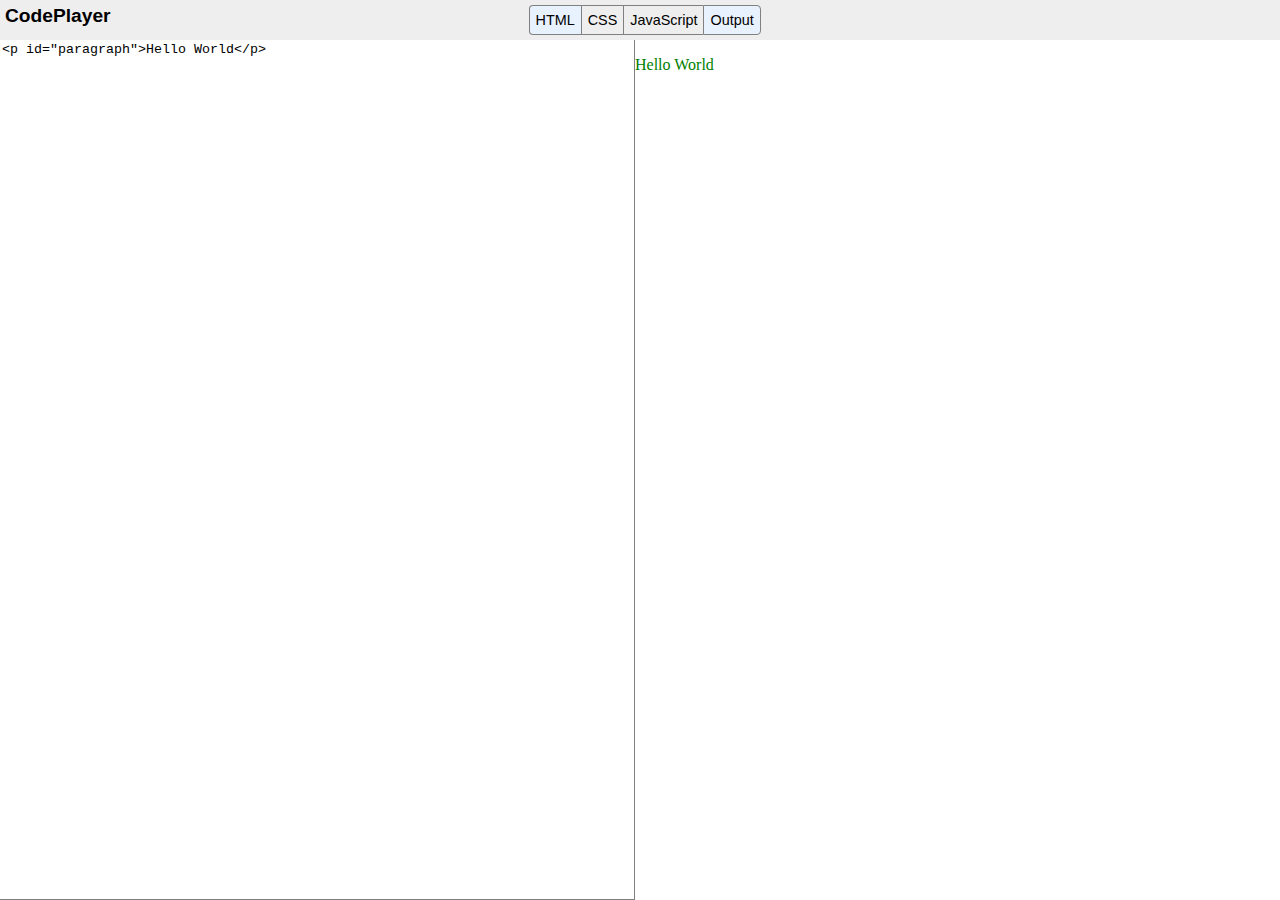
<file: index-1.html>
<!DOCTYPE html>
<html lang="">

<head>
	<meta charset="utf-8">
	<title>Code Player</title>
	<meta name="author" content="Your Name">
	<meta name="description" content="Example description">
	<meta name="viewport" content="width=device-width, initial-scale=1.0">
	<link rel="stylesheet" href="">
	<link rel="icon" type="image/x-icon" href=""/>
    <script type="text/javascript" src="jquery-3.5.0.min.js"></script>
    <style type="text/css">
        body {
            font-family: sans-serif;
            padding: 0;
            margin: 0;
        }
        
        #header {
            width: 100%;
            background-color: #eeeeee;
            padding: 5px;
            height: 30px;
        }
        #logo {
            float: left;
            font-weight: bold;
            font-size: 120%;
        }
        #buttonContainer {
            width: 233px;
            margin: 0 auto;
        }
        .toggleButton {
            float: left;
            border: 1px solid grey;
            padding: 6px;
            border-right: none;
            font-size: 90%;
        }
        #html {
            border-top-left-radius: 4px;
            border-bottom-left-radius: 4px;
            
        }
        #output {
            border-top-right-radius: 4px;
            border-bottom-right-radius: 4px;
            border-right: 1px solid grey;
        }
        .active {
            background-color: #e8f2ff;
        }
        .highlightedButton {
            background-color: grey;
        }
        textarea {
            resize: none;
            border-top: none;
            border-color: grey;
        }
        .panel {
            float: left;
            width: 50%;
            border-left: none;
            resize: none;
        }
        iframe {
            border: none;
            resize: none;
            
        }
        .hidden {
            display: none;
        }
    </style>
</head>

<body>
	<div id="header">
        <div id="logo">
            CodePlayer
        </div>
        <div id="buttonContainer">
            <div class="toggleButton active" id="html">HTML</div>
            <div class="toggleButton" id="css">CSS</div>
            <div class="toggleButton" id="javascript">JavaScript</div>
            <div class="toggleButton active" id="output">Output</div>
        
        
        </div>
    </div>
    <div id="bodyContainer">
        <textarea id="htmlPanel" class="panel"><p id="paragraph">Hello World</p></textarea>
        <textarea id="cssPanel" class="panel hidden">p { color: green; }</textarea>
        <textarea id="javascriptPanel" class="panel hidden">document.getElementById("paragraph").innerHTML = "Hello Rob!";</textarea>
        <iframe id="outputPanel" class="panel"></iframe>
    </div>
    
    
	<script type="text/javascript" >
        function updateOutput() {
            $("iframe").contents().find("html").html("<html><head><style type='text/css'>" + $("#cssPanel").val() + "</style></head><body>" + $("#htmlPanel").val() + "</body></html>");
            
            document.getElementById("outputPanel").contentWindow.eval($("#javascriptPanel").val());
        }
        $(".toggleButton").hover(function() {
            $(this).addClass("highlightedButton");
        }, function() {
            $(this).removeClass("highlightedButton")
        });
        $(".toggleButton").click(function(){
           $(this).toggleClass("active");
            $(this).removeClass("highlightedButton");
            var panelId = $(this).attr("id")+"Panel";
            $("#"+panelId).toggleClass("hidden");
            var numberOfActivePanels = 4 - $('.hidden').length;
            $(".panel").width(($(window).width()/numberOfActivePanels) - 10);
        });
        
        $(".panel").height($(window).height()-  $("#header").height()-15);
        $(".panel").width(($(window).width()/2)-10);
        $("iframe").contents().find("html").html("<html><head><style type='text/css'>" + $("#cssPanel").val() + "</style></head><body>" + $("#htmlPanel").val() + "</body></html>");
        $("textarea").on('change keyup paste', function() {
            updateOutput();
        });
    </script>
</body>

</html>
</file>
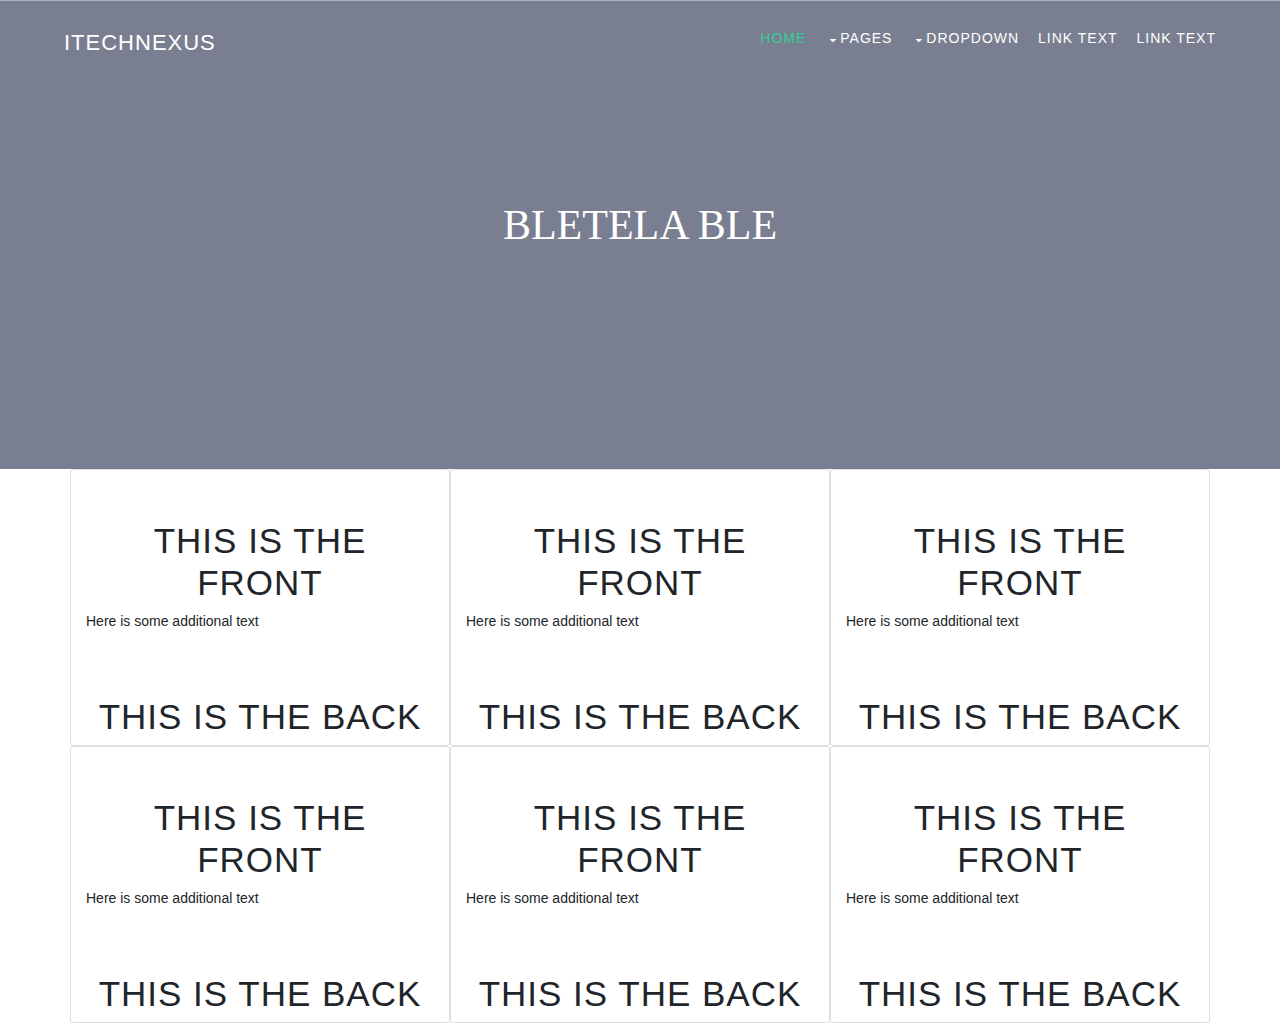
<file: info.html>
<!DOCTYPE html>
<!--
Template Name: Hoppler
Author: <a href="https://www.os-templates.com/">OS Templates</a>
Author URI: https://www.os-templates.com/
Licence: Free to use under our free template licence terms
Licence URI: https://www.os-templates.com/template-terms
-->
<html lang="">
<!-- To declare your language - read more here: https://www.w3.org/International/questions/qa-html-language-declarations -->
<head>
<title>ITECHNEXUS</title>
<meta charset="utf-8">
<meta name="viewport" content="width=device-width, initial-scale=1.0, maximum-scale=1.0, user-scalable=no">
<link href="layout/styles/layout.css" rel="stylesheet" type="text/css" media="all">
<link href="layout/styles/btn.css" rel="stylesheet" type="text/css" media="all">
<link rel="stylesheet" href="https://maxcdn.bootstrapcdn.com/bootstrap/4.0.0/css/bootstrap.min.css" integrity="sha384-Gn5384xqQ1aoWXA+058RXPxPg6fy4IWvTNh0E263XmFcJlSAwiGgFAW/dAiS6JXm" crossorigin="anonymous">
</head>
<body id="top">
<!-- ################################################################################################ -->
<!-- ################################################################################################ -->
<!-- ################################################################################################ -->
<!-- Top Background Image Wrapper -->
<div class="bgded overlay" style="background-image:url('https://images.summitmedia-digital.com/esquiremagph/images/2019/01/11/WORK-FROM-HOME_COVER_JAN2019.jpg');"> 
  <!-- ################################################################################################ -->
  <div class="wrapper row1">
    <header id="header" class="hoc cle-ar"> 
      <!-- ################################################################################################ -->
      <div id="logo" class="fl_left">
        <h1 class="text-left"><a href="index.html">ITECHNEXUS</a></h1>
      </div>
      <nav id="mainav" class="fl_right">
        <ul class="clear">
          <li class="active"><a href="index.html">Home</a></li>
          <li><a class="drop" href="#">Pages</a>
            <ul>
              <li><a href="pages/gallery.html">Gallery</a></li>
              <li><a href="pages/full-width.html">Full Width</a></li>
              <li><a href="pages/sidebar-left.html">Sidebar Left</a></li>
              <li><a href="pages/sidebar-right.html">Sidebar Right</a></li>
              <li><a href="pages/basic-grid.html">Basic Grid</a></li>
            </ul>
          </li>
          <li><a class="drop" href="#">Dropdown</a>
            <ul>
              <li><a href="#">Level 2</a></li>
              <li><a class="drop" href="#">Level 2 + Drop</a>
                <ul>
                  <li><a href="#">Level 3</a></li>
                  <li><a href="#">Level 3</a></li>
                  <li><a href="#">Level 3</a></li>
                </ul>
              </li>
              <li><a href="#">Level 2</a></li>
            </ul>
          </li>
          <li><a href="#">Link Text</a></li>
          <li><a href="#">Link Text</a></li>
        </ul>
      </nav>
      <!-- ################################################################################################ -->
    </header>
  </div>
   <div id="pageintro" class="h oc cle ar">
    <!--<article> 
       ################################################################################################ 
     <h3 class="heading">Making Deams Reality</h3>
      <p>Hand us what you imagine and we'll return you that in real. Hand us what you imagine and we'll return you that in real.</p>
      <p class="font-x1 uppercase bold">Make a digital nexus with us.</p>
      <footer>-->
        
                                <h3 class="heading text-center">Bletela ble</h3>
                            
      <!--</footer>
       ################################################################################################ 
    </article>-->
  </div>
  <!-- ################################################################################################ -->
</div>

<div class="container">
<div class="row">
  <div class="card col-md-4" id="cardi" onclick="flip(event)">
    <div class="front">
      <h1>This is the front</h1>
      <p> Here is some additional text</p>
    </div>
    <div class="back">
      <h1>This is the back</h1>
    </div>
  </div>
  <div class="card col-md-4" onclick="flip(event)">
    <div class="front">
      <h1>This is the front</h1>
      <p> Here is some additional text</p>
    </div>
    <div class="back">
      <h1>This is the back</h1>
    </div>
  </div>
  <div class="card col-md-4" onclick="flip(event)">
    <div class="front">
      <h1>This is the front</h1>
      <p> Here is some additional text</p>
    </div>
    <div class="back">
      <h1>This is the back</h1>
    </div>
  </div>
  </div>
  <div class="row">
  <div class="card col-md-4" onclick="flip(event)">
    <div class="front">
      <h1>This is the front</h1>
      <p> Here is some additional text</p>
    </div>
    <div class="back">
      <h1>This is the back</h1>
    </div>
  </div>
  <div class="card col-md-4" onclick="flip(event)">
    <div class="front">
      <h1>This is the front</h1>
      <p> Here is some additional text</p>
    </div>
    <div class="back">
      <h1>This is the back</h1>
    </div>
  </div>
  <div class="card col-md-4" onclick="flip(event)">
    <div class="front">
      <h1>This is the front</h1>
      <p> Here is some additional text</p>
    </div>
    <div class="back">
      <h1>This is the back</h1>
    </div>
  </div>
  </div>
</div>

<script>
function flip(event){
	var element = event.currentTarget;
	if (element.className === "card col-md-4") {
    if(element.style.transform == "rotateY(180deg)") {
      element.style.transform = "rotateY(0deg)";
    }
    else {
      element.style.transform = "rotateY(180deg)";
    }
  }
};
</script>
</file>
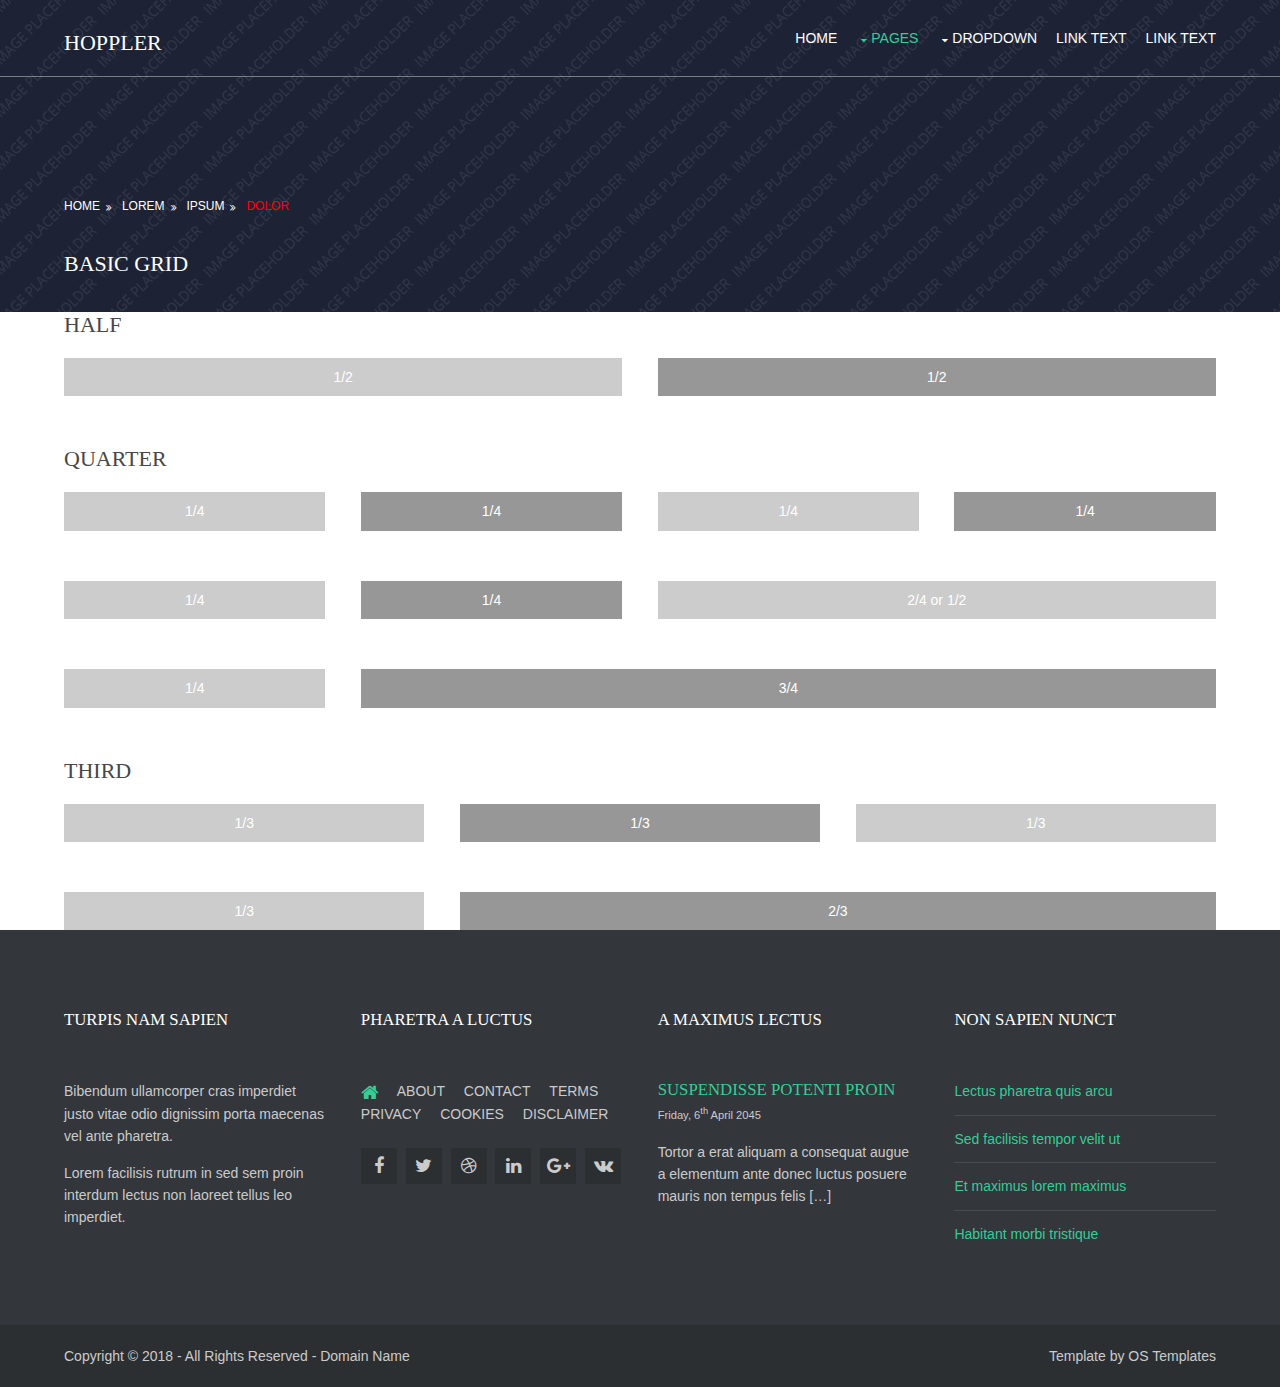
<file: pages/basic-grid.html>
<!DOCTYPE html>
<!--
Template Name: Hoppler
Author: <a href="https://www.os-templates.com/">OS Templates</a>
Author URI: https://www.os-templates.com/
Licence: Free to use under our free template licence terms
Licence URI: https://www.os-templates.com/template-terms
-->
<html lang="">
<!-- To declare your language - read more here: https://www.w3.org/International/questions/qa-html-language-declarations -->
<head>
<title>Hoppler | Pages | Basic Grid</title>
<meta charset="utf-8">
<meta name="viewport" content="width=device-width, initial-scale=1.0, maximum-scale=1.0, user-scalable=no">
<link href="../layout/styles/layout.css" rel="stylesheet" type="text/css" media="all">
<style type="text/css">
/* DEMO ONLY */
.container .demo{text-align:center;}
.container .demo div{padding:8px 0;}
.container .demo div:nth-child(odd){color:#FFFFFF; background:#CCCCCC;}
.container .demo div:nth-child(even){color:#FFFFFF; background:#979797;}
@media screen and (max-width:900px){.container .demo div{margin-bottom:0;}}
/* DEMO ONLY */
</style>
</head>
<body id="top">
<!-- ################################################################################################ -->
<!-- ################################################################################################ -->
<!-- ################################################################################################ -->
<!-- Top Background Image Wrapper -->
<div class="bgded overlay" style="background-image:url('../images/demo/backgrounds/01.png');"> 
  <!-- ################################################################################################ -->
  <div class="wrapper row1">
    <header id="header" class="hoc clear"> 
      <!-- ################################################################################################ -->
      <div id="logo" class="fl_left">
        <h1><a href="../index.html">Hoppler</a></h1>
      </div>
      <nav id="mainav" class="fl_right">
        <ul class="clear">
          <li><a href="../index.html">Home</a></li>
          <li class="active"><a class="drop" href="#">Pages</a>
            <ul>
              <li><a href="gallery.html">Gallery</a></li>
              <li><a href="full-width.html">Full Width</a></li>
              <li><a href="sidebar-left.html">Sidebar Left</a></li>
              <li><a href="sidebar-right.html">Sidebar Right</a></li>
              <li class="active"><a href="basic-grid.html">Basic Grid</a></li>
            </ul>
          </li>
          <li><a class="drop" href="#">Dropdown</a>
            <ul>
              <li><a href="#">Level 2</a></li>
              <li><a class="drop" href="#">Level 2 + Drop</a>
                <ul>
                  <li><a href="#">Level 3</a></li>
                  <li><a href="#">Level 3</a></li>
                  <li><a href="#">Level 3</a></li>
                </ul>
              </li>
              <li><a href="#">Level 2</a></li>
            </ul>
          </li>
          <li><a href="#">Link Text</a></li>
          <li><a href="#">Link Text</a></li>
        </ul>
      </nav>
      <!-- ################################################################################################ -->
    </header>
  </div>
  <!-- ################################################################################################ -->
  <!-- ################################################################################################ -->
  <!-- ################################################################################################ -->
  <section id="breadcrumb" class="hoc clear"> 
    <!-- ################################################################################################ -->
    <ul>
      <li><a href="#">Home</a></li>
      <li><a href="#">Lorem</a></li>
      <li><a href="#">Ipsum</a></li>
      <li><a href="#">Dolor</a></li>
    </ul>
    <!-- ################################################################################################ -->
    <h6 class="heading">Basic Grid</h6>
    <!-- ################################################################################################ -->
  </section>
  <!-- ################################################################################################ -->
</div>
<!-- End Top Background Image Wrapper -->
<!-- ################################################################################################ -->
<!-- ################################################################################################ -->
<!-- ################################################################################################ -->
<div class="wrapper row3">
  <main class="hoc container clear"> 
    <!-- main body -->
    <!-- ################################################################################################ -->
    <div class="content"> 
      <!-- ################################################################################################ -->
      <h2>Half</h2>
      <!-- ################################################################################################ -->
      <div class="group btmspace-50 demo">
        <div class="one_half first">1/2</div>
        <div class="one_half">1/2</div>
      </div>
      <!-- ################################################################################################ -->
      <h2>Quarter</h2>
      <!-- ################################################################################################ -->
      <div class="group btmspace-50 demo">
        <div class="one_quarter first">1/4</div>
        <div class="one_quarter">1/4</div>
        <div class="one_quarter">1/4</div>
        <div class="one_quarter">1/4</div>
      </div>
      <div class="group btmspace-50 demo">
        <div class="one_quarter first">1/4</div>
        <div class="one_quarter">1/4</div>
        <div class="two_quarter">2/4 or 1/2</div>
      </div>
      <div class="group btmspace-50 demo">
        <div class="one_quarter first">1/4</div>
        <div class="three_quarter">3/4</div>
      </div>
      <!-- ################################################################################################ -->
      <h2>Third</h2>
      <!-- ################################################################################################ -->
      <div class="group btmspace-50 demo">
        <div class="one_third first">1/3</div>
        <div class="one_third">1/3</div>
        <div class="one_third">1/3</div>
      </div>
      <div class="group demo">
        <div class="one_third first">1/3</div>
        <div class="two_third">2/3</div>
      </div>
      <!-- ################################################################################################ -->
    </div>
    <!-- ################################################################################################ -->
    <!-- / main body -->
    <div class="clear"></div>
  </main>
</div>
<!-- ################################################################################################ -->
<!-- ################################################################################################ -->
<!-- ################################################################################################ -->
<div class="wrapper row4">
  <footer id="footer" class="hoc clear"> 
    <!-- ################################################################################################ -->
    <div class="one_quarter first">
      <h6 class="heading">Turpis nam sapien</h6>
      <p>Bibendum ullamcorper cras imperdiet justo vitae odio dignissim porta maecenas vel ante pharetra.</p>
      <p>Lorem facilisis rutrum in sed sem proin interdum lectus non laoreet tellus leo imperdiet.</p>
    </div>
    <div class="one_quarter">
      <h6 class="heading">Pharetra a luctus</h6>
      <nav>
        <ul class="nospace">
          <li><a href="../index.html"><i class="fa fa-lg fa-home"></i></a></li>
          <li><a href="#">About</a></li>
          <li><a href="#">Contact</a></li>
          <li><a href="#">Terms</a></li>
          <li><a href="#">Privacy</a></li>
          <li><a href="#">Cookies</a></li>
          <li><a href="#">Disclaimer</a></li>
        </ul>
      </nav>
      <ul class="faico clear">
        <li><a class="faicon-facebook" href="#"><i class="fa fa-facebook"></i></a></li>
        <li><a class="faicon-twitter" href="#"><i class="fa fa-twitter"></i></a></li>
        <li><a class="faicon-dribble" href="#"><i class="fa fa-dribbble"></i></a></li>
        <li><a class="faicon-linkedin" href="#"><i class="fa fa-linkedin"></i></a></li>
        <li><a class="faicon-google-plus" href="#"><i class="fa fa-google-plus"></i></a></li>
        <li><a class="faicon-vk" href="#"><i class="fa fa-vk"></i></a></li>
      </ul>
    </div>
    <div class="one_quarter">
      <h6 class="heading">A maximus lectus</h6>
      <article>
        <h2 class="nospace font-x1"><a href="#">Suspendisse potenti proin</a></h2>
        <time class="font-xs" datetime="2045-04-06">Friday, 6<sup>th</sup> April 2045</time>
        <p>Tortor a erat aliquam a consequat augue a elementum ante donec luctus posuere mauris non tempus felis [&hellip;]</p>
      </article>
    </div>
    <div class="one_quarter">
      <h6 class="heading">Non sapien nunct</h6>
      <ul class="nospace linklist">
        <li><a href="#">Lectus pharetra quis arcu</a></li>
        <li><a href="#">Sed facilisis tempor velit ut</a></li>
        <li><a href="#">Et maximus lorem maximus</a></li>
        <li><a href="#">Habitant morbi tristique</a></li>
      </ul>
    </div>
    <!-- ################################################################################################ -->
  </footer>
</div>
<!-- ################################################################################################ -->
<!-- ################################################################################################ -->
<!-- ################################################################################################ -->
<div class="wrapper row5">
  <div id="copyright" class="hoc clear"> 
    <!-- ################################################################################################ -->
    <p class="fl_left">Copyright &copy; 2018 - All Rights Reserved - <a href="#">Domain Name</a></p>
    <p class="fl_right">Template by <a target="_blank" href="https://www.os-templates.com/" title="Free Website Templates">OS Templates</a></p>
    <!-- ################################################################################################ -->
  </div>
</div>
<!-- ################################################################################################ -->
<!-- ################################################################################################ -->
<!-- ################################################################################################ -->
<a id="backtotop" href="#top"><i class="fa fa-chevron-up"></i></a>
<!-- JAVASCRIPTS -->
<script src="../layout/scripts/jquery.min.js"></script>
<script src="../layout/scripts/jquery.backtotop.js"></script>
<script src="../layout/scripts/jquery.mobilemenu.js"></script>
</body>
</html>
</file>
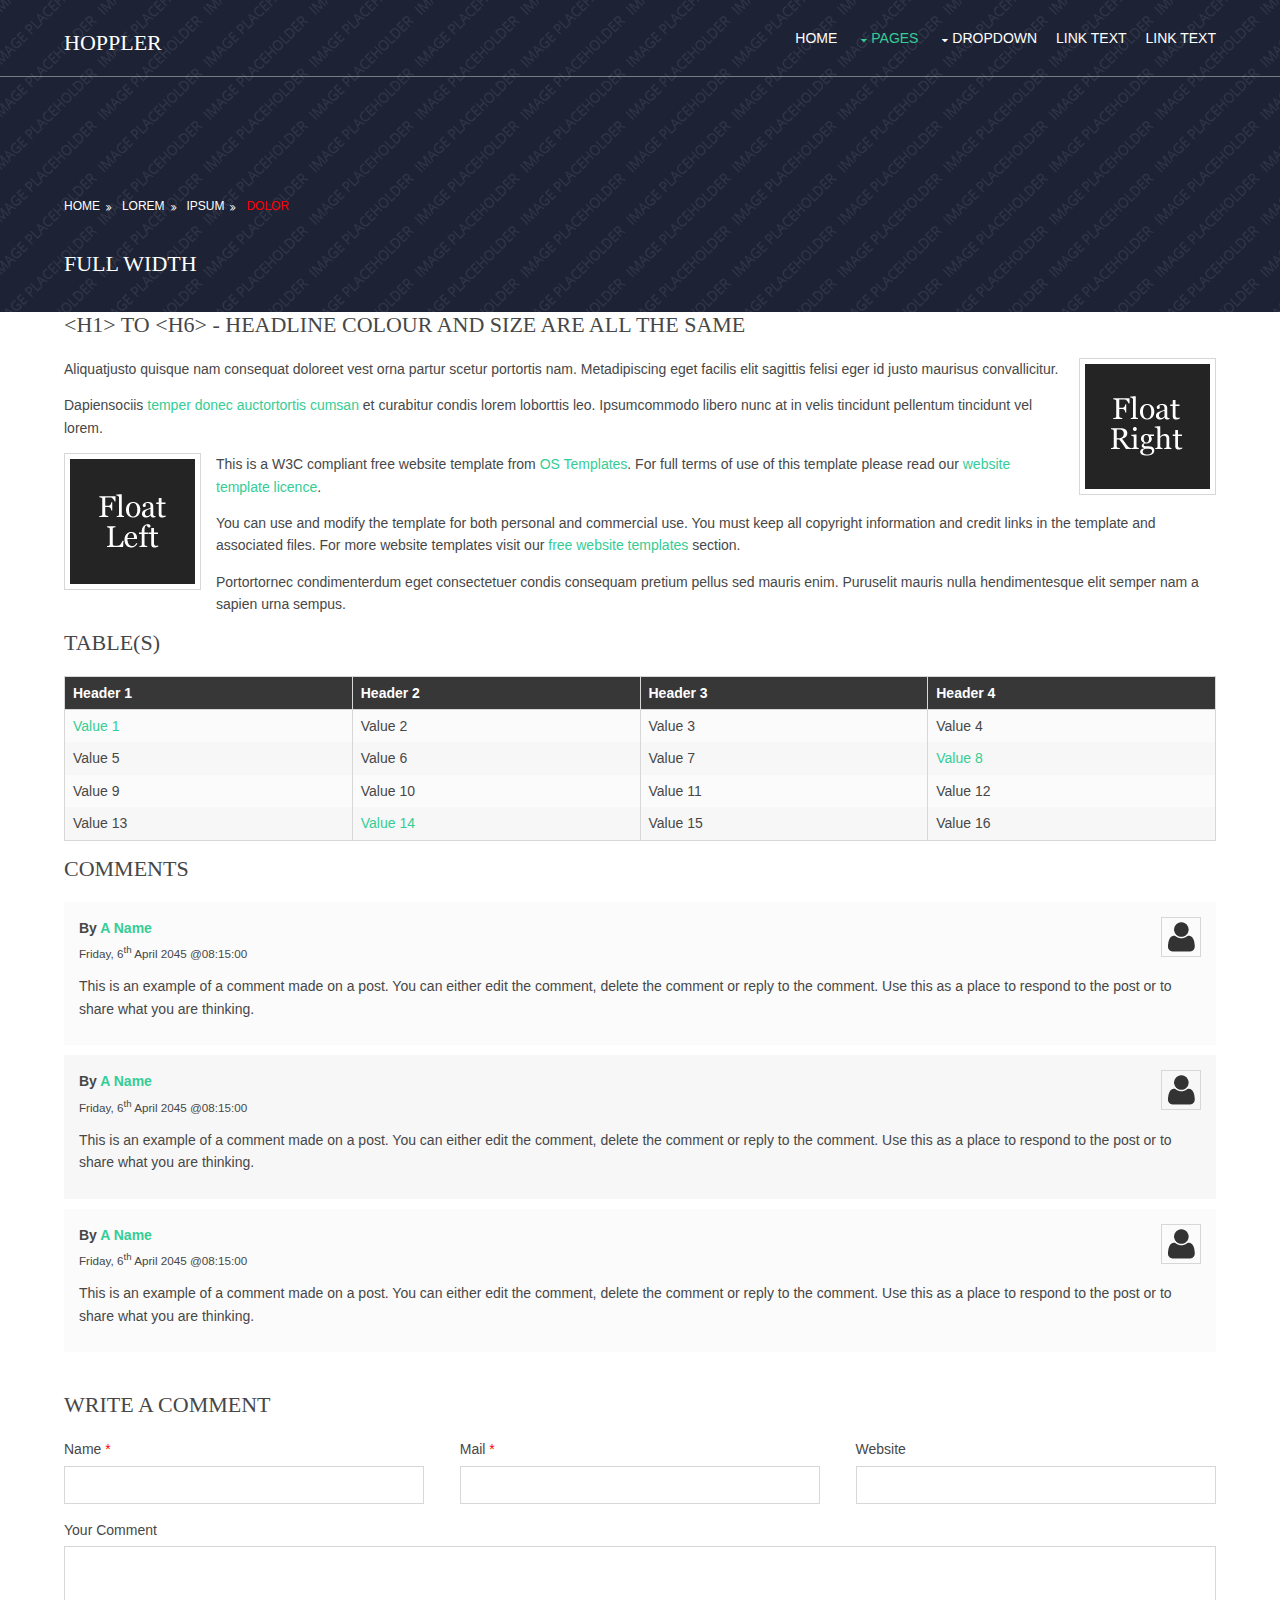
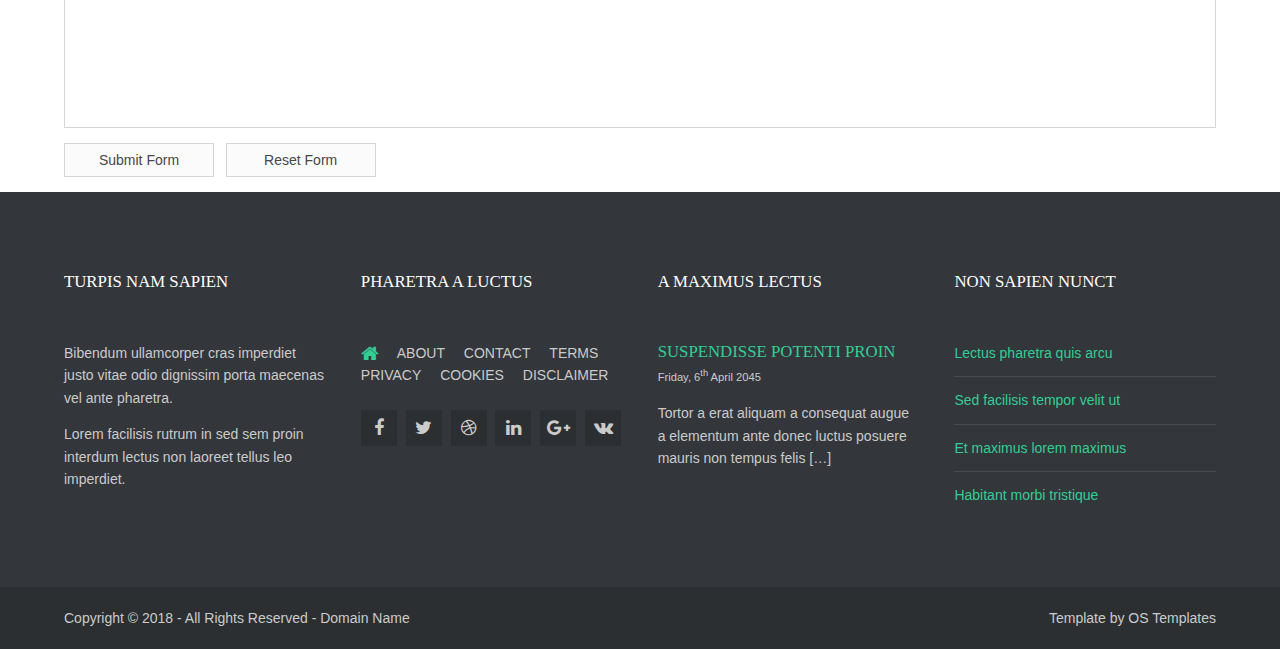
<file: pages/full-width.html>
<!DOCTYPE html>
<!--
Template Name: Hoppler
Author: <a href="https://www.os-templates.com/">OS Templates</a>
Author URI: https://www.os-templates.com/
Licence: Free to use under our free template licence terms
Licence URI: https://www.os-templates.com/template-terms
-->
<html lang="">
<!-- To declare your language - read more here: https://www.w3.org/International/questions/qa-html-language-declarations -->
<head>
<title>Hoppler | Pages | Full Width</title>
<meta charset="utf-8">
<meta name="viewport" content="width=device-width, initial-scale=1.0, maximum-scale=1.0, user-scalable=no">
<link href="../layout/styles/layout.css" rel="stylesheet" type="text/css" media="all">
</head>
<body id="top">
<!-- ################################################################################################ -->
<!-- ################################################################################################ -->
<!-- ################################################################################################ -->
<!-- Top Background Image Wrapper -->
<div class="bgded overlay" style="background-image:url('../images/demo/backgrounds/01.png');"> 
  <!-- ################################################################################################ -->
  <div class="wrapper row1">
    <header id="header" class="hoc clear"> 
      <!-- ################################################################################################ -->
      <div id="logo" class="fl_left">
        <h1><a href="../index.html">Hoppler</a></h1>
      </div>
      <nav id="mainav" class="fl_right">
        <ul class="clear">
          <li><a href="../index.html">Home</a></li>
          <li class="active"><a class="drop" href="#">Pages</a>
            <ul>
              <li><a href="gallery.html">Gallery</a></li>
              <li class="active"><a href="full-width.html">Full Width</a></li>
              <li><a href="sidebar-left.html">Sidebar Left</a></li>
              <li><a href="sidebar-right.html">Sidebar Right</a></li>
              <li><a href="basic-grid.html">Basic Grid</a></li>
            </ul>
          </li>
          <li><a class="drop" href="#">Dropdown</a>
            <ul>
              <li><a href="#">Level 2</a></li>
              <li><a class="drop" href="#">Level 2 + Drop</a>
                <ul>
                  <li><a href="#">Level 3</a></li>
                  <li><a href="#">Level 3</a></li>
                  <li><a href="#">Level 3</a></li>
                </ul>
              </li>
              <li><a href="#">Level 2</a></li>
            </ul>
          </li>
          <li><a href="#">Link Text</a></li>
          <li><a href="#">Link Text</a></li>
        </ul>
      </nav>
      <!-- ################################################################################################ -->
    </header>
  </div>
  <!-- ################################################################################################ -->
  <!-- ################################################################################################ -->
  <!-- ################################################################################################ -->
  <section id="breadcrumb" class="hoc clear"> 
    <!-- ################################################################################################ -->
    <ul>
      <li><a href="#">Home</a></li>
      <li><a href="#">Lorem</a></li>
      <li><a href="#">Ipsum</a></li>
      <li><a href="#">Dolor</a></li>
    </ul>
    <!-- ################################################################################################ -->
    <h6 class="heading">Full Width</h6>
    <!-- ################################################################################################ -->
  </section>
  <!-- ################################################################################################ -->
</div>
<!-- End Top Background Image Wrapper -->
<!-- ################################################################################################ -->
<!-- ################################################################################################ -->
<!-- ################################################################################################ -->
<div class="wrapper row3">
  <main class="hoc container clear"> 
    <!-- main body -->
    <!-- ################################################################################################ -->
    <div class="content"> 
      <!-- ################################################################################################ -->
      <h1>&lt;h1&gt; to &lt;h6&gt; - Headline Colour and Size Are All The Same</h1>
      <img class="imgr borderedbox inspace-5" src="../images/demo/imgr.gif" alt="">
      <p>Aliquatjusto quisque nam consequat doloreet vest orna partur scetur portortis nam. Metadipiscing eget facilis elit sagittis felisi eger id justo maurisus convallicitur.</p>
      <p>Dapiensociis <a href="#">temper donec auctortortis cumsan</a> et curabitur condis lorem loborttis leo. Ipsumcommodo libero nunc at in velis tincidunt pellentum tincidunt vel lorem.</p>
      <img class="imgl borderedbox inspace-5" src="../images/demo/imgl.gif" alt="">
      <p>This is a W3C compliant free website template from <a href="https://www.os-templates.com/" title="Free Website Templates">OS Templates</a>. For full terms of use of this template please read our <a href="https://www.os-templates.com/template-terms">website template licence</a>.</p>
      <p>You can use and modify the template for both personal and commercial use. You must keep all copyright information and credit links in the template and associated files. For more website templates visit our <a href="https://www.os-templates.com/">free website templates</a> section.</p>
      <p>Portortornec condimenterdum eget consectetuer condis consequam pretium pellus sed mauris enim. Puruselit mauris nulla hendimentesque elit semper nam a sapien urna sempus.</p>
      <h1>Table(s)</h1>
      <div class="scrollable">
        <table>
          <thead>
            <tr>
              <th>Header 1</th>
              <th>Header 2</th>
              <th>Header 3</th>
              <th>Header 4</th>
            </tr>
          </thead>
          <tbody>
            <tr>
              <td><a href="#">Value 1</a></td>
              <td>Value 2</td>
              <td>Value 3</td>
              <td>Value 4</td>
            </tr>
            <tr>
              <td>Value 5</td>
              <td>Value 6</td>
              <td>Value 7</td>
              <td><a href="#">Value 8</a></td>
            </tr>
            <tr>
              <td>Value 9</td>
              <td>Value 10</td>
              <td>Value 11</td>
              <td>Value 12</td>
            </tr>
            <tr>
              <td>Value 13</td>
              <td><a href="#">Value 14</a></td>
              <td>Value 15</td>
              <td>Value 16</td>
            </tr>
          </tbody>
        </table>
      </div>
      <div id="comments">
        <h2>Comments</h2>
        <ul>
          <li>
            <article>
              <header>
                <figure class="avatar"><img src="../images/demo/avatar.png" alt=""></figure>
                <address>
                By <a href="#">A Name</a>
                </address>
                <time datetime="2045-04-06T08:15+00:00">Friday, 6<sup>th</sup> April 2045 @08:15:00</time>
              </header>
              <div class="comcont">
                <p>This is an example of a comment made on a post. You can either edit the comment, delete the comment or reply to the comment. Use this as a place to respond to the post or to share what you are thinking.</p>
              </div>
            </article>
          </li>
          <li>
            <article>
              <header>
                <figure class="avatar"><img src="../images/demo/avatar.png" alt=""></figure>
                <address>
                By <a href="#">A Name</a>
                </address>
                <time datetime="2045-04-06T08:15+00:00">Friday, 6<sup>th</sup> April 2045 @08:15:00</time>
              </header>
              <div class="comcont">
                <p>This is an example of a comment made on a post. You can either edit the comment, delete the comment or reply to the comment. Use this as a place to respond to the post or to share what you are thinking.</p>
              </div>
            </article>
          </li>
          <li>
            <article>
              <header>
                <figure class="avatar"><img src="../images/demo/avatar.png" alt=""></figure>
                <address>
                By <a href="#">A Name</a>
                </address>
                <time datetime="2045-04-06T08:15+00:00">Friday, 6<sup>th</sup> April 2045 @08:15:00</time>
              </header>
              <div class="comcont">
                <p>This is an example of a comment made on a post. You can either edit the comment, delete the comment or reply to the comment. Use this as a place to respond to the post or to share what you are thinking.</p>
              </div>
            </article>
          </li>
        </ul>
        <h2>Write A Comment</h2>
        <form action="#" method="post">
          <div class="one_third first">
            <label for="name">Name <span>*</span></label>
            <input type="text" name="name" id="name" value="" size="22" required>
          </div>
          <div class="one_third">
            <label for="email">Mail <span>*</span></label>
            <input type="email" name="email" id="email" value="" size="22" required>
          </div>
          <div class="one_third">
            <label for="url">Website</label>
            <input type="url" name="url" id="url" value="" size="22">
          </div>
          <div class="block clear">
            <label for="comment">Your Comment</label>
            <textarea name="comment" id="comment" cols="25" rows="10"></textarea>
          </div>
          <div>
            <input type="submit" name="submit" value="Submit Form">
            &nbsp;
            <input type="reset" name="reset" value="Reset Form">
          </div>
        </form>
      </div>
      <!-- ################################################################################################ -->
    </div>
    <!-- ################################################################################################ -->
    <!-- / main body -->
    <div class="clear"></div>
  </main>
</div>
<!-- ################################################################################################ -->
<!-- ################################################################################################ -->
<!-- ################################################################################################ -->
<div class="wrapper row4">
  <footer id="footer" class="hoc clear"> 
    <!-- ################################################################################################ -->
    <div class="one_quarter first">
      <h6 class="heading">Turpis nam sapien</h6>
      <p>Bibendum ullamcorper cras imperdiet justo vitae odio dignissim porta maecenas vel ante pharetra.</p>
      <p>Lorem facilisis rutrum in sed sem proin interdum lectus non laoreet tellus leo imperdiet.</p>
    </div>
    <div class="one_quarter">
      <h6 class="heading">Pharetra a luctus</h6>
      <nav>
        <ul class="nospace">
          <li><a href="../index.html"><i class="fa fa-lg fa-home"></i></a></li>
          <li><a href="#">About</a></li>
          <li><a href="#">Contact</a></li>
          <li><a href="#">Terms</a></li>
          <li><a href="#">Privacy</a></li>
          <li><a href="#">Cookies</a></li>
          <li><a href="#">Disclaimer</a></li>
        </ul>
      </nav>
      <ul class="faico clear">
        <li><a class="faicon-facebook" href="#"><i class="fa fa-facebook"></i></a></li>
        <li><a class="faicon-twitter" href="#"><i class="fa fa-twitter"></i></a></li>
        <li><a class="faicon-dribble" href="#"><i class="fa fa-dribbble"></i></a></li>
        <li><a class="faicon-linkedin" href="#"><i class="fa fa-linkedin"></i></a></li>
        <li><a class="faicon-google-plus" href="#"><i class="fa fa-google-plus"></i></a></li>
        <li><a class="faicon-vk" href="#"><i class="fa fa-vk"></i></a></li>
      </ul>
    </div>
    <div class="one_quarter">
      <h6 class="heading">A maximus lectus</h6>
      <article>
        <h2 class="nospace font-x1"><a href="#">Suspendisse potenti proin</a></h2>
        <time class="font-xs" datetime="2045-04-06">Friday, 6<sup>th</sup> April 2045</time>
        <p>Tortor a erat aliquam a consequat augue a elementum ante donec luctus posuere mauris non tempus felis [&hellip;]</p>
      </article>
    </div>
    <div class="one_quarter">
      <h6 class="heading">Non sapien nunct</h6>
      <ul class="nospace linklist">
        <li><a href="#">Lectus pharetra quis arcu</a></li>
        <li><a href="#">Sed facilisis tempor velit ut</a></li>
        <li><a href="#">Et maximus lorem maximus</a></li>
        <li><a href="#">Habitant morbi tristique</a></li>
      </ul>
    </div>
    <!-- ################################################################################################ -->
  </footer>
</div>
<!-- ################################################################################################ -->
<!-- ################################################################################################ -->
<!-- ################################################################################################ -->
<div class="wrapper row5">
  <div id="copyright" class="hoc clear"> 
    <!-- ################################################################################################ -->
    <p class="fl_left">Copyright &copy; 2018 - All Rights Reserved - <a href="#">Domain Name</a></p>
    <p class="fl_right">Template by <a target="_blank" href="https://www.os-templates.com/" title="Free Website Templates">OS Templates</a></p>
    <!-- ################################################################################################ -->
  </div>
</div>
<!-- ################################################################################################ -->
<!-- ################################################################################################ -->
<!-- ################################################################################################ -->
<a id="backtotop" href="#top"><i class="fa fa-chevron-up"></i></a>
<!-- JAVASCRIPTS -->
<script src="../layout/scripts/jquery.min.js"></script>
<script src="../layout/scripts/jquery.backtotop.js"></script>
<script src="../layout/scripts/jquery.mobilemenu.js"></script>
</body>
</html>
</file>
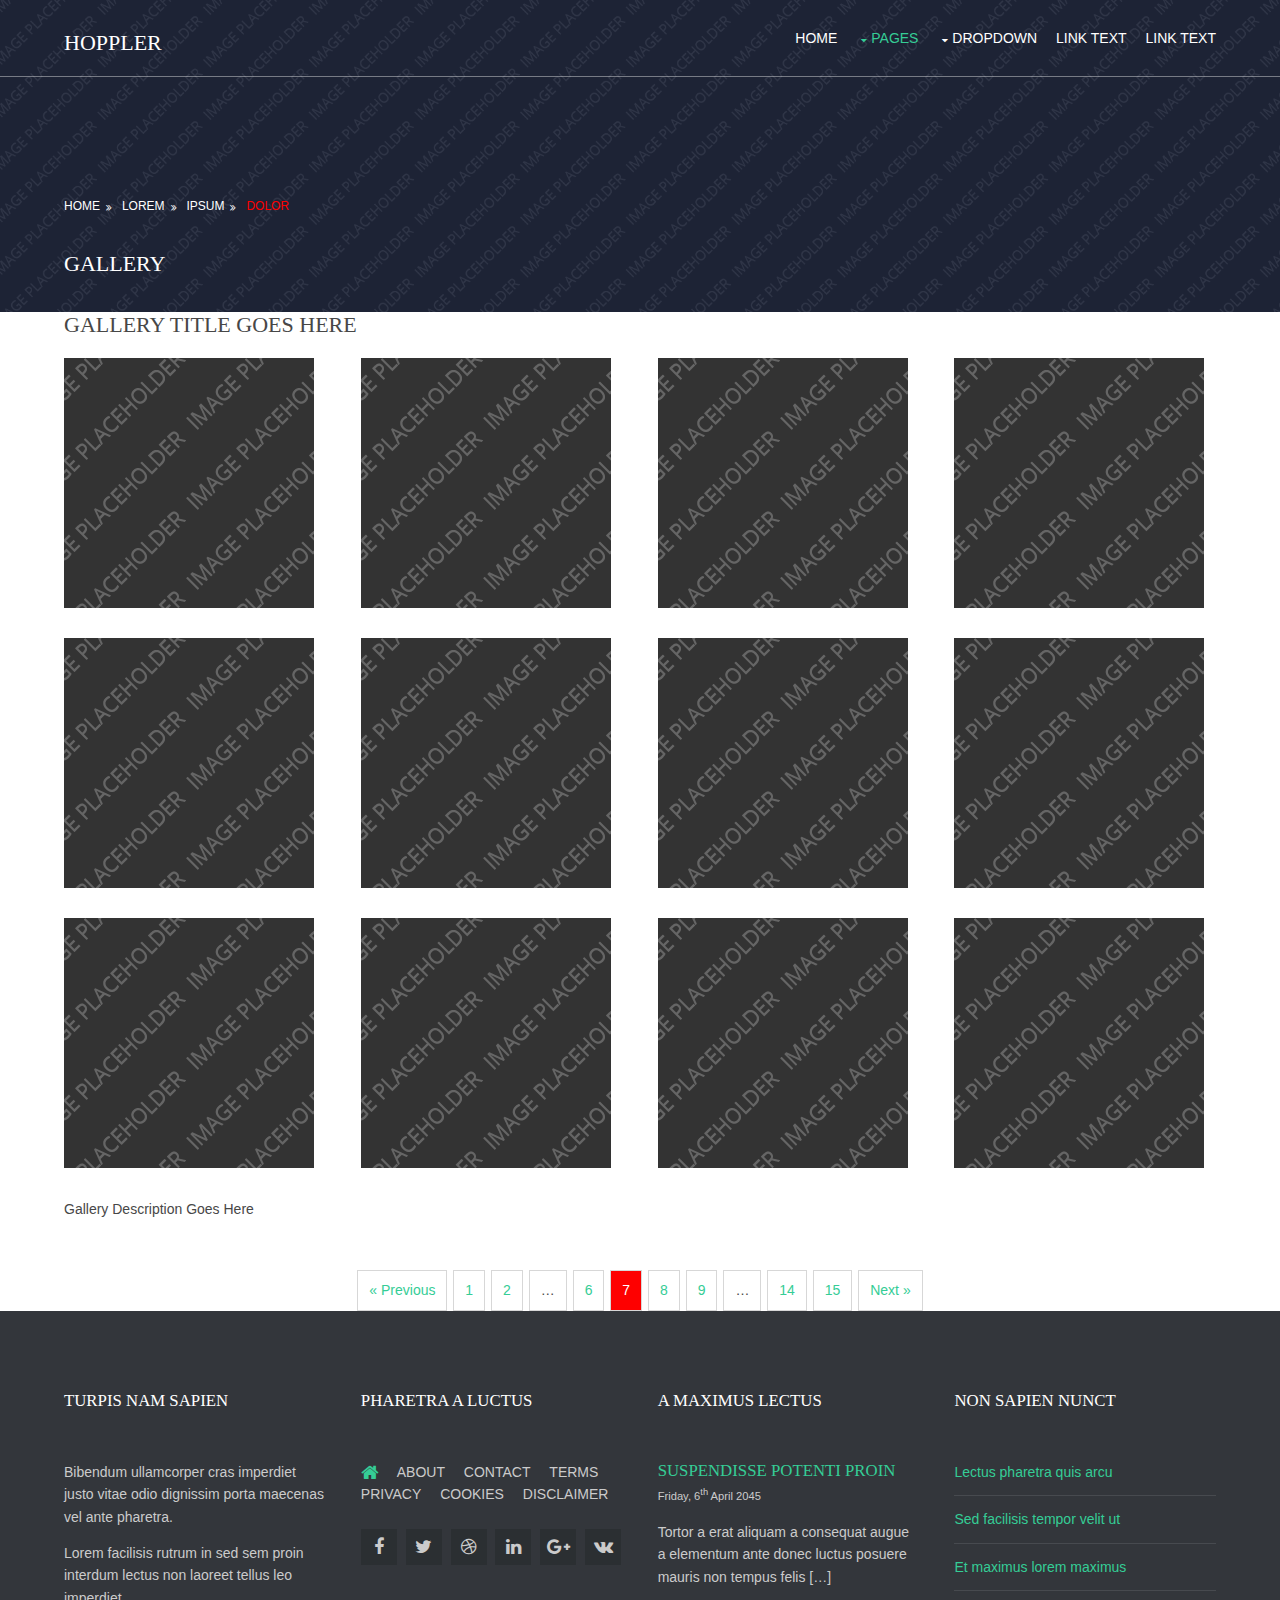
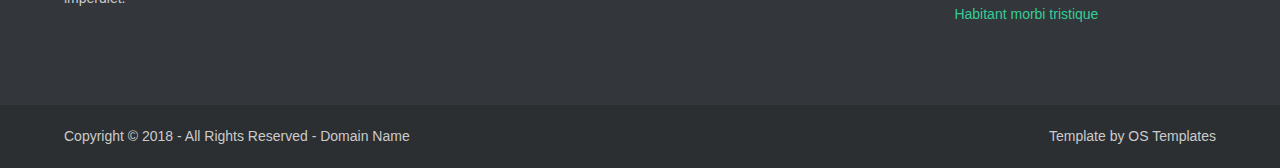
<file: pages/gallery.html>
<!DOCTYPE html>
<!--
Template Name: Hoppler
Author: <a href="https://www.os-templates.com/">OS Templates</a>
Author URI: https://www.os-templates.com/
Licence: Free to use under our free template licence terms
Licence URI: https://www.os-templates.com/template-terms
-->
<html lang="">
<!-- To declare your language - read more here: https://www.w3.org/International/questions/qa-html-language-declarations -->
<head>
<title>Hoppler | Pages | Gallery</title>
<meta charset="utf-8">
<meta name="viewport" content="width=device-width, initial-scale=1.0, maximum-scale=1.0, user-scalable=no">
<link href="../layout/styles/layout.css" rel="stylesheet" type="text/css" media="all">
</head>
<body id="top">
<!-- ################################################################################################ -->
<!-- ################################################################################################ -->
<!-- ################################################################################################ -->
<!-- Top Background Image Wrapper -->
<div class="bgded overlay" style="background-image:url('../images/demo/backgrounds/01.png');"> 
  <!-- ################################################################################################ -->
  <div class="wrapper row1">
    <header id="header" class="hoc clear"> 
      <!-- ################################################################################################ -->
      <div id="logo" class="fl_left">
        <h1><a href="../index.html">Hoppler</a></h1>
      </div>
      <nav id="mainav" class="fl_right">
        <ul class="clear">
          <li><a href="../index.html">Home</a></li>
          <li class="active"><a class="drop" href="#">Pages</a>
            <ul>
              <li class="active"><a href="gallery.html">Gallery</a></li>
              <li><a href="full-width.html">Full Width</a></li>
              <li><a href="sidebar-left.html">Sidebar Left</a></li>
              <li><a href="sidebar-right.html">Sidebar Right</a></li>
              <li><a href="basic-grid.html">Basic Grid</a></li>
            </ul>
          </li>
          <li><a class="drop" href="#">Dropdown</a>
            <ul>
              <li><a href="#">Level 2</a></li>
              <li><a class="drop" href="#">Level 2 + Drop</a>
                <ul>
                  <li><a href="#">Level 3</a></li>
                  <li><a href="#">Level 3</a></li>
                  <li><a href="#">Level 3</a></li>
                </ul>
              </li>
              <li><a href="#">Level 2</a></li>
            </ul>
          </li>
          <li><a href="#">Link Text</a></li>
          <li><a href="#">Link Text</a></li>
        </ul>
      </nav>
      <!-- ################################################################################################ -->
    </header>
  </div>
  <!-- ################################################################################################ -->
  <!-- ################################################################################################ -->
  <!-- ################################################################################################ -->
  <section id="breadcrumb" class="hoc clear"> 
    <!-- ################################################################################################ -->
    <ul>
      <li><a href="#">Home</a></li>
      <li><a href="#">Lorem</a></li>
      <li><a href="#">Ipsum</a></li>
      <li><a href="#">Dolor</a></li>
    </ul>
    <!-- ################################################################################################ -->
    <h6 class="heading">Gallery</h6>
    <!-- ################################################################################################ -->
  </section>
  <!-- ################################################################################################ -->
</div>
<!-- End Top Background Image Wrapper -->
<!-- ################################################################################################ -->
<!-- ################################################################################################ -->
<!-- ################################################################################################ -->
<div class="wrapper row3">
  <main class="hoc container clear"> 
    <!-- main body -->
    <!-- ################################################################################################ -->
    <div class="content"> 
      <!-- ################################################################################################ -->
      <div id="gallery">
        <figure>
          <header class="heading">Gallery Title Goes Here</header>
          <ul class="nospace clear">
            <li class="one_quarter first"><a href="#"><img src="../images/demo/gallery/01.png" alt=""></a></li>
            <li class="one_quarter"><a href="#"><img src="../images/demo/gallery/01.png" alt=""></a></li>
            <li class="one_quarter"><a href="#"><img src="../images/demo/gallery/01.png" alt=""></a></li>
            <li class="one_quarter"><a href="#"><img src="../images/demo/gallery/01.png" alt=""></a></li>
            <li class="one_quarter first"><a href="#"><img src="../images/demo/gallery/01.png" alt=""></a></li>
            <li class="one_quarter"><a href="#"><img src="../images/demo/gallery/01.png" alt=""></a></li>
            <li class="one_quarter"><a href="#"><img src="../images/demo/gallery/01.png" alt=""></a></li>
            <li class="one_quarter"><a href="#"><img src="../images/demo/gallery/01.png" alt=""></a></li>
            <li class="one_quarter first"><a href="#"><img src="../images/demo/gallery/01.png" alt=""></a></li>
            <li class="one_quarter"><a href="#"><img src="../images/demo/gallery/01.png" alt=""></a></li>
            <li class="one_quarter"><a href="#"><img src="../images/demo/gallery/01.png" alt=""></a></li>
            <li class="one_quarter"><a href="#"><img src="../images/demo/gallery/01.png" alt=""></a></li>
          </ul>
          <figcaption>Gallery Description Goes Here</figcaption>
        </figure>
      </div>
      <!-- ################################################################################################ -->
      <!-- ################################################################################################ -->
      <nav class="pagination">
        <ul>
          <li><a href="#">&laquo; Previous</a></li>
          <li><a href="#">1</a></li>
          <li><a href="#">2</a></li>
          <li><strong>&hellip;</strong></li>
          <li><a href="#">6</a></li>
          <li class="current"><strong>7</strong></li>
          <li><a href="#">8</a></li>
          <li><a href="#">9</a></li>
          <li><strong>&hellip;</strong></li>
          <li><a href="#">14</a></li>
          <li><a href="#">15</a></li>
          <li><a href="#">Next &raquo;</a></li>
        </ul>
      </nav>
      <!-- ################################################################################################ -->
    </div>
    <!-- ################################################################################################ -->
    <!-- / main body -->
    <div class="clear"></div>
  </main>
</div>
<!-- ################################################################################################ -->
<!-- ################################################################################################ -->
<!-- ################################################################################################ -->
<div class="wrapper row4">
  <footer id="footer" class="hoc clear"> 
    <!-- ################################################################################################ -->
    <div class="one_quarter first">
      <h6 class="heading">Turpis nam sapien</h6>
      <p>Bibendum ullamcorper cras imperdiet justo vitae odio dignissim porta maecenas vel ante pharetra.</p>
      <p>Lorem facilisis rutrum in sed sem proin interdum lectus non laoreet tellus leo imperdiet.</p>
    </div>
    <div class="one_quarter">
      <h6 class="heading">Pharetra a luctus</h6>
      <nav>
        <ul class="nospace">
          <li><a href="../index.html"><i class="fa fa-lg fa-home"></i></a></li>
          <li><a href="#">About</a></li>
          <li><a href="#">Contact</a></li>
          <li><a href="#">Terms</a></li>
          <li><a href="#">Privacy</a></li>
          <li><a href="#">Cookies</a></li>
          <li><a href="#">Disclaimer</a></li>
        </ul>
      </nav>
      <ul class="faico clear">
        <li><a class="faicon-facebook" href="#"><i class="fa fa-facebook"></i></a></li>
        <li><a class="faicon-twitter" href="#"><i class="fa fa-twitter"></i></a></li>
        <li><a class="faicon-dribble" href="#"><i class="fa fa-dribbble"></i></a></li>
        <li><a class="faicon-linkedin" href="#"><i class="fa fa-linkedin"></i></a></li>
        <li><a class="faicon-google-plus" href="#"><i class="fa fa-google-plus"></i></a></li>
        <li><a class="faicon-vk" href="#"><i class="fa fa-vk"></i></a></li>
      </ul>
    </div>
    <div class="one_quarter">
      <h6 class="heading">A maximus lectus</h6>
      <article>
        <h2 class="nospace font-x1"><a href="#">Suspendisse potenti proin</a></h2>
        <time class="font-xs" datetime="2045-04-06">Friday, 6<sup>th</sup> April 2045</time>
        <p>Tortor a erat aliquam a consequat augue a elementum ante donec luctus posuere mauris non tempus felis [&hellip;]</p>
      </article>
    </div>
    <div class="one_quarter">
      <h6 class="heading">Non sapien nunct</h6>
      <ul class="nospace linklist">
        <li><a href="#">Lectus pharetra quis arcu</a></li>
        <li><a href="#">Sed facilisis tempor velit ut</a></li>
        <li><a href="#">Et maximus lorem maximus</a></li>
        <li><a href="#">Habitant morbi tristique</a></li>
      </ul>
    </div>
    <!-- ################################################################################################ -->
  </footer>
</div>
<!-- ################################################################################################ -->
<!-- ################################################################################################ -->
<!-- ################################################################################################ -->
<div class="wrapper row5">
  <div id="copyright" class="hoc clear"> 
    <!-- ################################################################################################ -->
    <p class="fl_left">Copyright &copy; 2018 - All Rights Reserved - <a href="#">Domain Name</a></p>
    <p class="fl_right">Template by <a target="_blank" href="https://www.os-templates.com/" title="Free Website Templates">OS Templates</a></p>
    <!-- ################################################################################################ -->
  </div>
</div>
<!-- ################################################################################################ -->
<!-- ################################################################################################ -->
<!-- ################################################################################################ -->
<a id="backtotop" href="#top"><i class="fa fa-chevron-up"></i></a>
<!-- JAVASCRIPTS -->
<script src="../layout/scripts/jquery.min.js"></script>
<script src="../layout/scripts/jquery.backtotop.js"></script>
<script src="../layout/scripts/jquery.mobilemenu.js"></script>
</body>
</html>
</file>
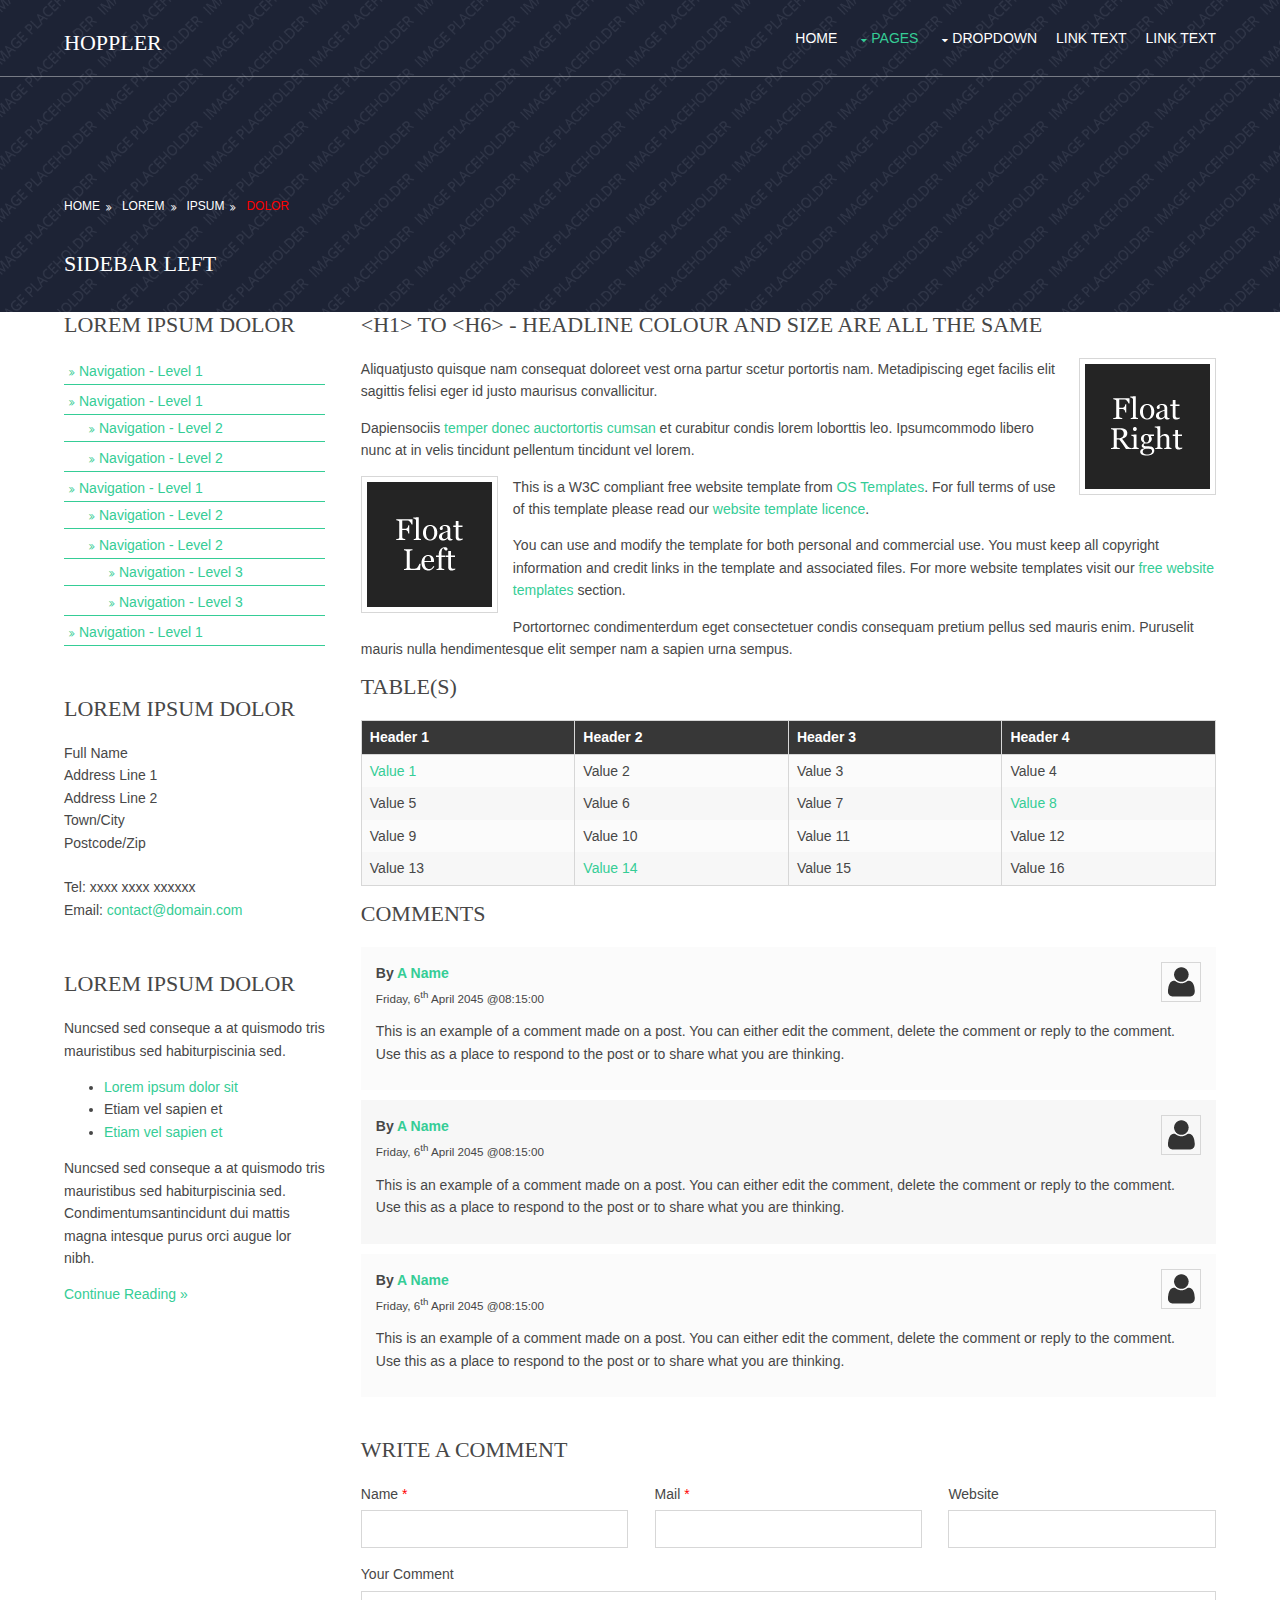
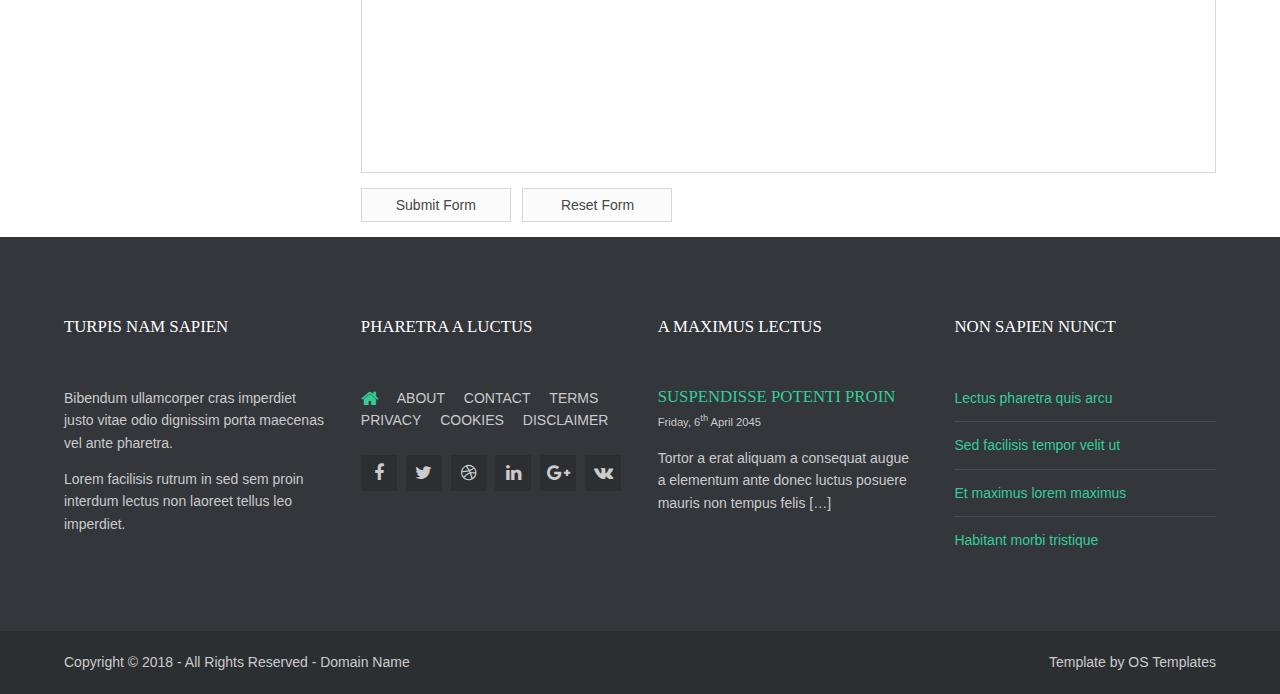
<file: pages/sidebar-left.html>
<!DOCTYPE html>
<!--
Template Name: Hoppler
Author: <a href="https://www.os-templates.com/">OS Templates</a>
Author URI: https://www.os-templates.com/
Licence: Free to use under our free template licence terms
Licence URI: https://www.os-templates.com/template-terms
-->
<html lang="">
<!-- To declare your language - read more here: https://www.w3.org/International/questions/qa-html-language-declarations -->
<head>
<title>Hoppler | Pages | Sidebar Left</title>
<meta charset="utf-8">
<meta name="viewport" content="width=device-width, initial-scale=1.0, maximum-scale=1.0, user-scalable=no">
<link href="../layout/styles/layout.css" rel="stylesheet" type="text/css" media="all">
</head>
<body id="top">
<!-- ################################################################################################ -->
<!-- ################################################################################################ -->
<!-- ################################################################################################ -->
<!-- Top Background Image Wrapper -->
<div class="bgded overlay" style="background-image:url('../images/demo/backgrounds/01.png');"> 
  <!-- ################################################################################################ -->
  <div class="wrapper row1">
    <header id="header" class="hoc clear"> 
      <!-- ################################################################################################ -->
      <div id="logo" class="fl_left">
        <h1><a href="../index.html">Hoppler</a></h1>
      </div>
      <nav id="mainav" class="fl_right">
        <ul class="clear">
          <li><a href="../index.html">Home</a></li>
          <li class="active"><a class="drop" href="#">Pages</a>
            <ul>
              <li><a href="gallery.html">Gallery</a></li>
              <li><a href="full-width.html">Full Width</a></li>
              <li class="active"><a href="sidebar-left.html">Sidebar Left</a></li>
              <li><a href="sidebar-right.html">Sidebar Right</a></li>
              <li><a href="basic-grid.html">Basic Grid</a></li>
            </ul>
          </li>
          <li><a class="drop" href="#">Dropdown</a>
            <ul>
              <li><a href="#">Level 2</a></li>
              <li><a class="drop" href="#">Level 2 + Drop</a>
                <ul>
                  <li><a href="#">Level 3</a></li>
                  <li><a href="#">Level 3</a></li>
                  <li><a href="#">Level 3</a></li>
                </ul>
              </li>
              <li><a href="#">Level 2</a></li>
            </ul>
          </li>
          <li><a href="#">Link Text</a></li>
          <li><a href="#">Link Text</a></li>
        </ul>
      </nav>
      <!-- ################################################################################################ -->
    </header>
  </div>
  <!-- ################################################################################################ -->
  <!-- ################################################################################################ -->
  <!-- ################################################################################################ -->
  <section id="breadcrumb" class="hoc clear"> 
    <!-- ################################################################################################ -->
    <ul>
      <li><a href="#">Home</a></li>
      <li><a href="#">Lorem</a></li>
      <li><a href="#">Ipsum</a></li>
      <li><a href="#">Dolor</a></li>
    </ul>
    <!-- ################################################################################################ -->
    <h6 class="heading">Sidebar Left</h6>
    <!-- ################################################################################################ -->
  </section>
  <!-- ################################################################################################ -->
</div>
<!-- End Top Background Image Wrapper -->
<!-- ################################################################################################ -->
<!-- ################################################################################################ -->
<!-- ################################################################################################ -->
<div class="wrapper row3">
  <main class="hoc container clear"> 
    <!-- main body -->
    <!-- ################################################################################################ -->
    <div class="sidebar one_quarter first"> 
      <!-- ################################################################################################ -->
      <h6>Lorem ipsum dolor</h6>
      <nav class="sdb_holder">
        <ul>
          <li><a href="#">Navigation - Level 1</a></li>
          <li><a href="#">Navigation - Level 1</a>
            <ul>
              <li><a href="#">Navigation - Level 2</a></li>
              <li><a href="#">Navigation - Level 2</a></li>
            </ul>
          </li>
          <li><a href="#">Navigation - Level 1</a>
            <ul>
              <li><a href="#">Navigation - Level 2</a></li>
              <li><a href="#">Navigation - Level 2</a>
                <ul>
                  <li><a href="#">Navigation - Level 3</a></li>
                  <li><a href="#">Navigation - Level 3</a></li>
                </ul>
              </li>
            </ul>
          </li>
          <li><a href="#">Navigation - Level 1</a></li>
        </ul>
      </nav>
      <div class="sdb_holder">
        <h6>Lorem ipsum dolor</h6>
        <address>
        Full Name<br>
        Address Line 1<br>
        Address Line 2<br>
        Town/City<br>
        Postcode/Zip<br>
        <br>
        Tel: xxxx xxxx xxxxxx<br>
        Email: <a href="#">contact@domain.com</a>
        </address>
      </div>
      <div class="sdb_holder">
        <article>
          <h6>Lorem ipsum dolor</h6>
          <p>Nuncsed sed conseque a at quismodo tris mauristibus sed habiturpiscinia sed.</p>
          <ul>
            <li><a href="#">Lorem ipsum dolor sit</a></li>
            <li>Etiam vel sapien et</li>
            <li><a href="#">Etiam vel sapien et</a></li>
          </ul>
          <p>Nuncsed sed conseque a at quismodo tris mauristibus sed habiturpiscinia sed. Condimentumsantincidunt dui mattis magna intesque purus orci augue lor nibh.</p>
          <p class="more"><a href="#">Continue Reading &raquo;</a></p>
        </article>
      </div>
      <!-- ################################################################################################ -->
    </div>
    <!-- ################################################################################################ -->
    <!-- ################################################################################################ -->
    <div class="content three_quarter"> 
      <!-- ################################################################################################ -->
      <h1>&lt;h1&gt; to &lt;h6&gt; - Headline Colour and Size Are All The Same</h1>
      <img class="imgr borderedbox inspace-5" src="../images/demo/imgr.gif" alt="">
      <p>Aliquatjusto quisque nam consequat doloreet vest orna partur scetur portortis nam. Metadipiscing eget facilis elit sagittis felisi eger id justo maurisus convallicitur.</p>
      <p>Dapiensociis <a href="#">temper donec auctortortis cumsan</a> et curabitur condis lorem loborttis leo. Ipsumcommodo libero nunc at in velis tincidunt pellentum tincidunt vel lorem.</p>
      <img class="imgl borderedbox inspace-5" src="../images/demo/imgl.gif" alt="">
      <p>This is a W3C compliant free website template from <a href="https://www.os-templates.com/" title="Free Website Templates">OS Templates</a>. For full terms of use of this template please read our <a href="https://www.os-templates.com/template-terms">website template licence</a>.</p>
      <p>You can use and modify the template for both personal and commercial use. You must keep all copyright information and credit links in the template and associated files. For more website templates visit our <a href="https://www.os-templates.com/">free website templates</a> section.</p>
      <p>Portortornec condimenterdum eget consectetuer condis consequam pretium pellus sed mauris enim. Puruselit mauris nulla hendimentesque elit semper nam a sapien urna sempus.</p>
      <h1>Table(s)</h1>
      <div class="scrollable">
        <table>
          <thead>
            <tr>
              <th>Header 1</th>
              <th>Header 2</th>
              <th>Header 3</th>
              <th>Header 4</th>
            </tr>
          </thead>
          <tbody>
            <tr>
              <td><a href="#">Value 1</a></td>
              <td>Value 2</td>
              <td>Value 3</td>
              <td>Value 4</td>
            </tr>
            <tr>
              <td>Value 5</td>
              <td>Value 6</td>
              <td>Value 7</td>
              <td><a href="#">Value 8</a></td>
            </tr>
            <tr>
              <td>Value 9</td>
              <td>Value 10</td>
              <td>Value 11</td>
              <td>Value 12</td>
            </tr>
            <tr>
              <td>Value 13</td>
              <td><a href="#">Value 14</a></td>
              <td>Value 15</td>
              <td>Value 16</td>
            </tr>
          </tbody>
        </table>
      </div>
      <div id="comments">
        <h2>Comments</h2>
        <ul>
          <li>
            <article>
              <header>
                <figure class="avatar"><img src="../images/demo/avatar.png" alt=""></figure>
                <address>
                By <a href="#">A Name</a>
                </address>
                <time datetime="2045-04-06T08:15+00:00">Friday, 6<sup>th</sup> April 2045 @08:15:00</time>
              </header>
              <div class="comcont">
                <p>This is an example of a comment made on a post. You can either edit the comment, delete the comment or reply to the comment. Use this as a place to respond to the post or to share what you are thinking.</p>
              </div>
            </article>
          </li>
          <li>
            <article>
              <header>
                <figure class="avatar"><img src="../images/demo/avatar.png" alt=""></figure>
                <address>
                By <a href="#">A Name</a>
                </address>
                <time datetime="2045-04-06T08:15+00:00">Friday, 6<sup>th</sup> April 2045 @08:15:00</time>
              </header>
              <div class="comcont">
                <p>This is an example of a comment made on a post. You can either edit the comment, delete the comment or reply to the comment. Use this as a place to respond to the post or to share what you are thinking.</p>
              </div>
            </article>
          </li>
          <li>
            <article>
              <header>
                <figure class="avatar"><img src="../images/demo/avatar.png" alt=""></figure>
                <address>
                By <a href="#">A Name</a>
                </address>
                <time datetime="2045-04-06T08:15+00:00">Friday, 6<sup>th</sup> April 2045 @08:15:00</time>
              </header>
              <div class="comcont">
                <p>This is an example of a comment made on a post. You can either edit the comment, delete the comment or reply to the comment. Use this as a place to respond to the post or to share what you are thinking.</p>
              </div>
            </article>
          </li>
        </ul>
        <h2>Write A Comment</h2>
        <form action="#" method="post">
          <div class="one_third first">
            <label for="name">Name <span>*</span></label>
            <input type="text" name="name" id="name" value="" size="22" required>
          </div>
          <div class="one_third">
            <label for="email">Mail <span>*</span></label>
            <input type="email" name="email" id="email" value="" size="22" required>
          </div>
          <div class="one_third">
            <label for="url">Website</label>
            <input type="url" name="url" id="url" value="" size="22">
          </div>
          <div class="block clear">
            <label for="comment">Your Comment</label>
            <textarea name="comment" id="comment" cols="25" rows="10"></textarea>
          </div>
          <div>
            <input type="submit" name="submit" value="Submit Form">
            &nbsp;
            <input type="reset" name="reset" value="Reset Form">
          </div>
        </form>
      </div>
      <!-- ################################################################################################ -->
    </div>
    <!-- ################################################################################################ -->
    <!-- / main body -->
    <div class="clear"></div>
  </main>
</div>
<!-- ################################################################################################ -->
<!-- ################################################################################################ -->
<!-- ################################################################################################ -->
<div class="wrapper row4">
  <footer id="footer" class="hoc clear"> 
    <!-- ################################################################################################ -->
    <div class="one_quarter first">
      <h6 class="heading">Turpis nam sapien</h6>
      <p>Bibendum ullamcorper cras imperdiet justo vitae odio dignissim porta maecenas vel ante pharetra.</p>
      <p>Lorem facilisis rutrum in sed sem proin interdum lectus non laoreet tellus leo imperdiet.</p>
    </div>
    <div class="one_quarter">
      <h6 class="heading">Pharetra a luctus</h6>
      <nav>
        <ul class="nospace">
          <li><a href="../index.html"><i class="fa fa-lg fa-home"></i></a></li>
          <li><a href="#">About</a></li>
          <li><a href="#">Contact</a></li>
          <li><a href="#">Terms</a></li>
          <li><a href="#">Privacy</a></li>
          <li><a href="#">Cookies</a></li>
          <li><a href="#">Disclaimer</a></li>
        </ul>
      </nav>
      <ul class="faico clear">
        <li><a class="faicon-facebook" href="#"><i class="fa fa-facebook"></i></a></li>
        <li><a class="faicon-twitter" href="#"><i class="fa fa-twitter"></i></a></li>
        <li><a class="faicon-dribble" href="#"><i class="fa fa-dribbble"></i></a></li>
        <li><a class="faicon-linkedin" href="#"><i class="fa fa-linkedin"></i></a></li>
        <li><a class="faicon-google-plus" href="#"><i class="fa fa-google-plus"></i></a></li>
        <li><a class="faicon-vk" href="#"><i class="fa fa-vk"></i></a></li>
      </ul>
    </div>
    <div class="one_quarter">
      <h6 class="heading">A maximus lectus</h6>
      <article>
        <h2 class="nospace font-x1"><a href="#">Suspendisse potenti proin</a></h2>
        <time class="font-xs" datetime="2045-04-06">Friday, 6<sup>th</sup> April 2045</time>
        <p>Tortor a erat aliquam a consequat augue a elementum ante donec luctus posuere mauris non tempus felis [&hellip;]</p>
      </article>
    </div>
    <div class="one_quarter">
      <h6 class="heading">Non sapien nunct</h6>
      <ul class="nospace linklist">
        <li><a href="#">Lectus pharetra quis arcu</a></li>
        <li><a href="#">Sed facilisis tempor velit ut</a></li>
        <li><a href="#">Et maximus lorem maximus</a></li>
        <li><a href="#">Habitant morbi tristique</a></li>
      </ul>
    </div>
    <!-- ################################################################################################ -->
  </footer>
</div>
<!-- ################################################################################################ -->
<!-- ################################################################################################ -->
<!-- ################################################################################################ -->
<div class="wrapper row5">
  <div id="copyright" class="hoc clear"> 
    <!-- ################################################################################################ -->
    <p class="fl_left">Copyright &copy; 2018 - All Rights Reserved - <a href="#">Domain Name</a></p>
    <p class="fl_right">Template by <a target="_blank" href="https://www.os-templates.com/" title="Free Website Templates">OS Templates</a></p>
    <!-- ################################################################################################ -->
  </div>
</div>
<!-- ################################################################################################ -->
<!-- ################################################################################################ -->
<!-- ################################################################################################ -->
<a id="backtotop" href="#top"><i class="fa fa-chevron-up"></i></a>
<!-- JAVASCRIPTS -->
<script src="../layout/scripts/jquery.min.js"></script>
<script src="../layout/scripts/jquery.backtotop.js"></script>
<script src="../layout/scripts/jquery.mobilemenu.js"></script>
</body>
</html>
</file>
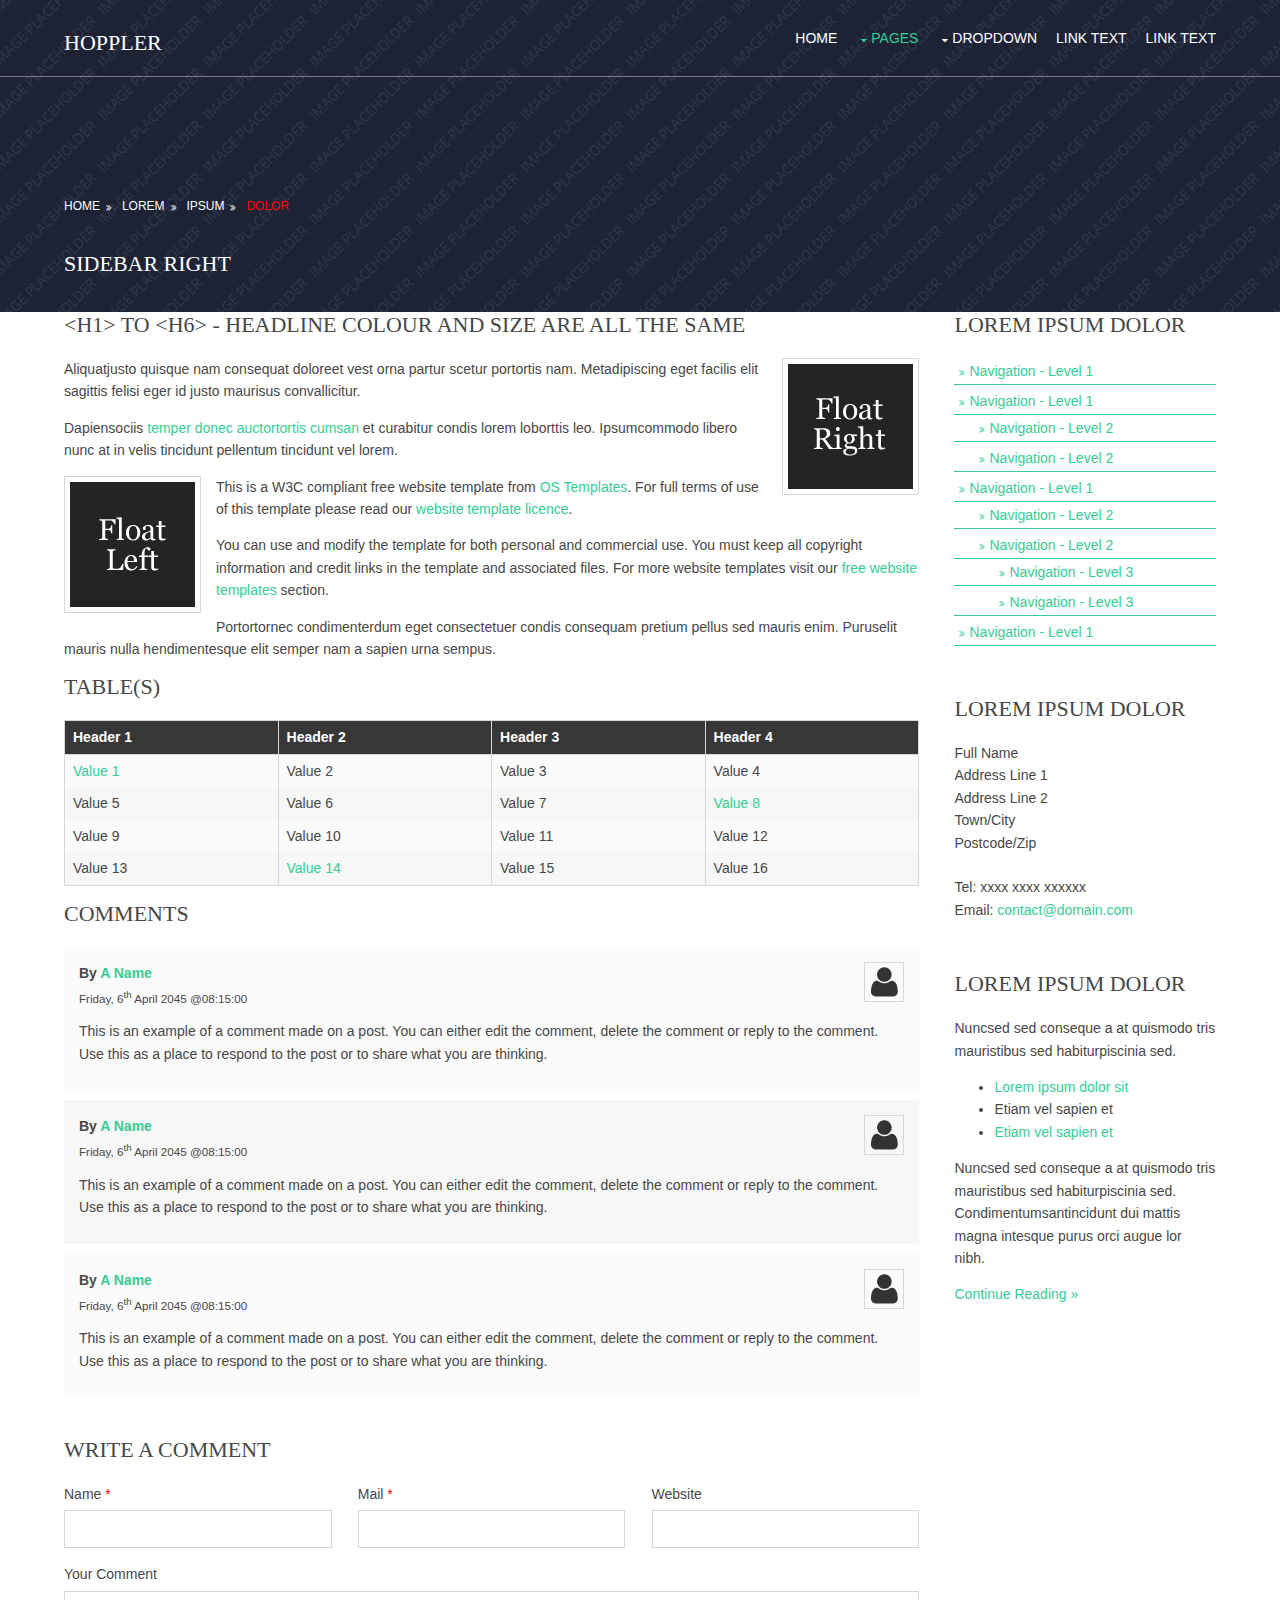
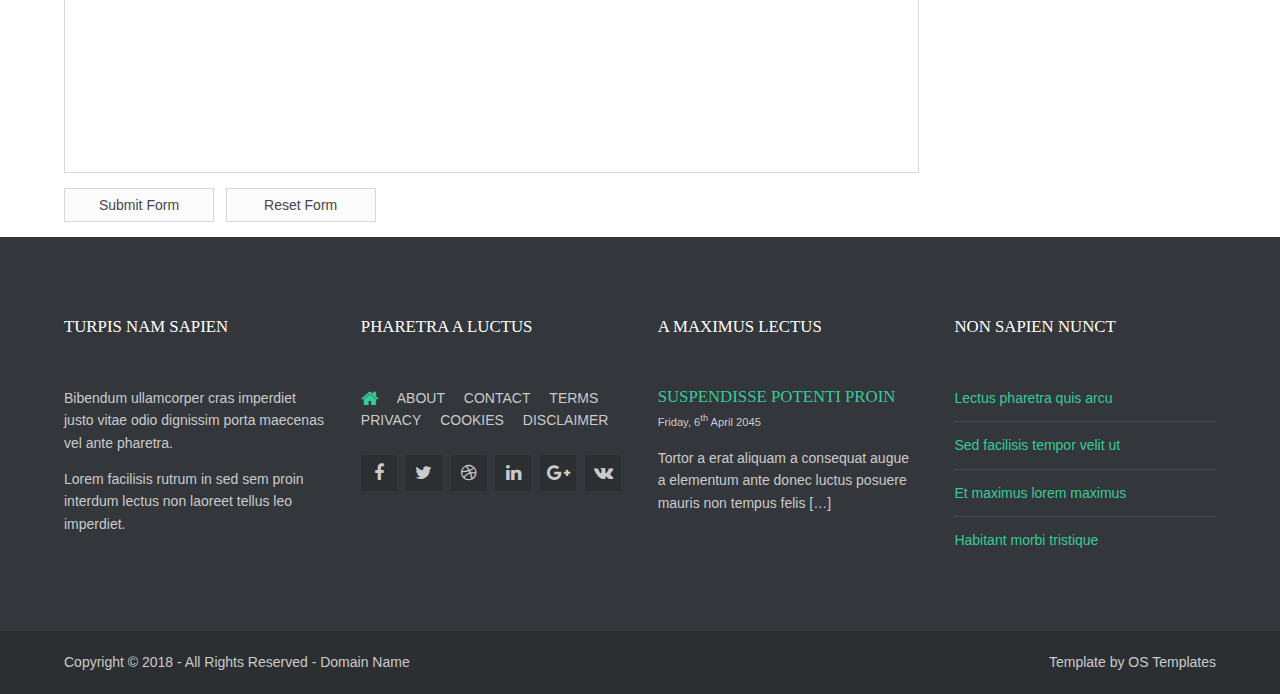
<file: pages/sidebar-right.html>
<!DOCTYPE html>
<!--
Template Name: Hoppler
Author: <a href="https://www.os-templates.com/">OS Templates</a>
Author URI: https://www.os-templates.com/
Licence: Free to use under our free template licence terms
Licence URI: https://www.os-templates.com/template-terms
-->
<html lang="">
<!-- To declare your language - read more here: https://www.w3.org/International/questions/qa-html-language-declarations -->
<head>
<title>Hoppler | Pages | Sidebar Right</title>
<meta charset="utf-8">
<meta name="viewport" content="width=device-width, initial-scale=1.0, maximum-scale=1.0, user-scalable=no">
<link href="../layout/styles/layout.css" rel="stylesheet" type="text/css" media="all">
</head>
<body id="top">
<!-- ################################################################################################ -->
<!-- ################################################################################################ -->
<!-- ################################################################################################ -->
<!-- Top Background Image Wrapper -->
<div class="bgded overlay" style="background-image:url('../images/demo/backgrounds/01.png');"> 
  <!-- ################################################################################################ -->
  <div class="wrapper row1">
    <header id="header" class="hoc clear"> 
      <!-- ################################################################################################ -->
      <div id="logo" class="fl_left">
        <h1><a href="../index.html">Hoppler</a></h1>
      </div>
      <nav id="mainav" class="fl_right">
        <ul class="clear">
          <li><a href="../index.html">Home</a></li>
          <li class="active"><a class="drop" href="#">Pages</a>
            <ul>
              <li><a href="gallery.html">Gallery</a></li>
              <li><a href="full-width.html">Full Width</a></li>
              <li><a href="sidebar-left.html">Sidebar Left</a></li>
              <li class="active"><a href="sidebar-right.html">Sidebar Right</a></li>
              <li><a href="basic-grid.html">Basic Grid</a></li>
            </ul>
          </li>
          <li><a class="drop" href="#">Dropdown</a>
            <ul>
              <li><a href="#">Level 2</a></li>
              <li><a class="drop" href="#">Level 2 + Drop</a>
                <ul>
                  <li><a href="#">Level 3</a></li>
                  <li><a href="#">Level 3</a></li>
                  <li><a href="#">Level 3</a></li>
                </ul>
              </li>
              <li><a href="#">Level 2</a></li>
            </ul>
          </li>
          <li><a href="#">Link Text</a></li>
          <li><a href="#">Link Text</a></li>
        </ul>
      </nav>
      <!-- ################################################################################################ -->
    </header>
  </div>
  <!-- ################################################################################################ -->
  <!-- ################################################################################################ -->
  <!-- ################################################################################################ -->
  <section id="breadcrumb" class="hoc clear"> 
    <!-- ################################################################################################ -->
    <ul>
      <li><a href="#">Home</a></li>
      <li><a href="#">Lorem</a></li>
      <li><a href="#">Ipsum</a></li>
      <li><a href="#">Dolor</a></li>
    </ul>
    <!-- ################################################################################################ -->
    <h6 class="heading">Sidebar Right</h6>
    <!-- ################################################################################################ -->
  </section>
  <!-- ################################################################################################ -->
</div>
<!-- End Top Background Image Wrapper -->
<!-- ################################################################################################ -->
<!-- ################################################################################################ -->
<!-- ################################################################################################ -->
<div class="wrapper row3">
  <main class="hoc container clear"> 
    <!-- main body -->
    <!-- ################################################################################################ -->
    <div class="content three_quarter first"> 
      <!-- ################################################################################################ -->
      <h1>&lt;h1&gt; to &lt;h6&gt; - Headline Colour and Size Are All The Same</h1>
      <img class="imgr borderedbox inspace-5" src="../images/demo/imgr.gif" alt="">
      <p>Aliquatjusto quisque nam consequat doloreet vest orna partur scetur portortis nam. Metadipiscing eget facilis elit sagittis felisi eger id justo maurisus convallicitur.</p>
      <p>Dapiensociis <a href="#">temper donec auctortortis cumsan</a> et curabitur condis lorem loborttis leo. Ipsumcommodo libero nunc at in velis tincidunt pellentum tincidunt vel lorem.</p>
      <img class="imgl borderedbox inspace-5" src="../images/demo/imgl.gif" alt="">
      <p>This is a W3C compliant free website template from <a href="https://www.os-templates.com/" title="Free Website Templates">OS Templates</a>. For full terms of use of this template please read our <a href="https://www.os-templates.com/template-terms">website template licence</a>.</p>
      <p>You can use and modify the template for both personal and commercial use. You must keep all copyright information and credit links in the template and associated files. For more website templates visit our <a href="https://www.os-templates.com/">free website templates</a> section.</p>
      <p>Portortornec condimenterdum eget consectetuer condis consequam pretium pellus sed mauris enim. Puruselit mauris nulla hendimentesque elit semper nam a sapien urna sempus.</p>
      <h1>Table(s)</h1>
      <div class="scrollable">
        <table>
          <thead>
            <tr>
              <th>Header 1</th>
              <th>Header 2</th>
              <th>Header 3</th>
              <th>Header 4</th>
            </tr>
          </thead>
          <tbody>
            <tr>
              <td><a href="#">Value 1</a></td>
              <td>Value 2</td>
              <td>Value 3</td>
              <td>Value 4</td>
            </tr>
            <tr>
              <td>Value 5</td>
              <td>Value 6</td>
              <td>Value 7</td>
              <td><a href="#">Value 8</a></td>
            </tr>
            <tr>
              <td>Value 9</td>
              <td>Value 10</td>
              <td>Value 11</td>
              <td>Value 12</td>
            </tr>
            <tr>
              <td>Value 13</td>
              <td><a href="#">Value 14</a></td>
              <td>Value 15</td>
              <td>Value 16</td>
            </tr>
          </tbody>
        </table>
      </div>
      <div id="comments">
        <h2>Comments</h2>
        <ul>
          <li>
            <article>
              <header>
                <figure class="avatar"><img src="../images/demo/avatar.png" alt=""></figure>
                <address>
                By <a href="#">A Name</a>
                </address>
                <time datetime="2045-04-06T08:15+00:00">Friday, 6<sup>th</sup> April 2045 @08:15:00</time>
              </header>
              <div class="comcont">
                <p>This is an example of a comment made on a post. You can either edit the comment, delete the comment or reply to the comment. Use this as a place to respond to the post or to share what you are thinking.</p>
              </div>
            </article>
          </li>
          <li>
            <article>
              <header>
                <figure class="avatar"><img src="../images/demo/avatar.png" alt=""></figure>
                <address>
                By <a href="#">A Name</a>
                </address>
                <time datetime="2045-04-06T08:15+00:00">Friday, 6<sup>th</sup> April 2045 @08:15:00</time>
              </header>
              <div class="comcont">
                <p>This is an example of a comment made on a post. You can either edit the comment, delete the comment or reply to the comment. Use this as a place to respond to the post or to share what you are thinking.</p>
              </div>
            </article>
          </li>
          <li>
            <article>
              <header>
                <figure class="avatar"><img src="../images/demo/avatar.png" alt=""></figure>
                <address>
                By <a href="#">A Name</a>
                </address>
                <time datetime="2045-04-06T08:15+00:00">Friday, 6<sup>th</sup> April 2045 @08:15:00</time>
              </header>
              <div class="comcont">
                <p>This is an example of a comment made on a post. You can either edit the comment, delete the comment or reply to the comment. Use this as a place to respond to the post or to share what you are thinking.</p>
              </div>
            </article>
          </li>
        </ul>
        <h2>Write A Comment</h2>
        <form action="#" method="post">
          <div class="one_third first">
            <label for="name">Name <span>*</span></label>
            <input type="text" name="name" id="name" value="" size="22" required>
          </div>
          <div class="one_third">
            <label for="email">Mail <span>*</span></label>
            <input type="email" name="email" id="email" value="" size="22" required>
          </div>
          <div class="one_third">
            <label for="url">Website</label>
            <input type="url" name="url" id="url" value="" size="22">
          </div>
          <div class="block clear">
            <label for="comment">Your Comment</label>
            <textarea name="comment" id="comment" cols="25" rows="10"></textarea>
          </div>
          <div>
            <input type="submit" name="submit" value="Submit Form">
            &nbsp;
            <input type="reset" name="reset" value="Reset Form">
          </div>
        </form>
      </div>
      <!-- ################################################################################################ -->
    </div>
    <!-- ################################################################################################ -->
    <!-- ################################################################################################ -->
    <div class="sidebar one_quarter"> 
      <!-- ################################################################################################ -->
      <h6>Lorem ipsum dolor</h6>
      <nav class="sdb_holder">
        <ul>
          <li><a href="#">Navigation - Level 1</a></li>
          <li><a href="#">Navigation - Level 1</a>
            <ul>
              <li><a href="#">Navigation - Level 2</a></li>
              <li><a href="#">Navigation - Level 2</a></li>
            </ul>
          </li>
          <li><a href="#">Navigation - Level 1</a>
            <ul>
              <li><a href="#">Navigation - Level 2</a></li>
              <li><a href="#">Navigation - Level 2</a>
                <ul>
                  <li><a href="#">Navigation - Level 3</a></li>
                  <li><a href="#">Navigation - Level 3</a></li>
                </ul>
              </li>
            </ul>
          </li>
          <li><a href="#">Navigation - Level 1</a></li>
        </ul>
      </nav>
      <div class="sdb_holder">
        <h6>Lorem ipsum dolor</h6>
        <address>
        Full Name<br>
        Address Line 1<br>
        Address Line 2<br>
        Town/City<br>
        Postcode/Zip<br>
        <br>
        Tel: xxxx xxxx xxxxxx<br>
        Email: <a href="#">contact@domain.com</a>
        </address>
      </div>
      <div class="sdb_holder">
        <article>
          <h6>Lorem ipsum dolor</h6>
          <p>Nuncsed sed conseque a at quismodo tris mauristibus sed habiturpiscinia sed.</p>
          <ul>
            <li><a href="#">Lorem ipsum dolor sit</a></li>
            <li>Etiam vel sapien et</li>
            <li><a href="#">Etiam vel sapien et</a></li>
          </ul>
          <p>Nuncsed sed conseque a at quismodo tris mauristibus sed habiturpiscinia sed. Condimentumsantincidunt dui mattis magna intesque purus orci augue lor nibh.</p>
          <p class="more"><a href="#">Continue Reading &raquo;</a></p>
        </article>
      </div>
      <!-- ################################################################################################ -->
    </div>
    <!-- ################################################################################################ -->
    <!-- / main body -->
    <div class="clear"></div>
  </main>
</div>
<!-- ################################################################################################ -->
<!-- ################################################################################################ -->
<!-- ################################################################################################ -->
<div class="wrapper row4">
  <footer id="footer" class="hoc clear"> 
    <!-- ################################################################################################ -->
    <div class="one_quarter first">
      <h6 class="heading">Turpis nam sapien</h6>
      <p>Bibendum ullamcorper cras imperdiet justo vitae odio dignissim porta maecenas vel ante pharetra.</p>
      <p>Lorem facilisis rutrum in sed sem proin interdum lectus non laoreet tellus leo imperdiet.</p>
    </div>
    <div class="one_quarter">
      <h6 class="heading">Pharetra a luctus</h6>
      <nav>
        <ul class="nospace">
          <li><a href="../index.html"><i class="fa fa-lg fa-home"></i></a></li>
          <li><a href="#">About</a></li>
          <li><a href="#">Contact</a></li>
          <li><a href="#">Terms</a></li>
          <li><a href="#">Privacy</a></li>
          <li><a href="#">Cookies</a></li>
          <li><a href="#">Disclaimer</a></li>
        </ul>
      </nav>
      <ul class="faico clear">
        <li><a class="faicon-facebook" href="#"><i class="fa fa-facebook"></i></a></li>
        <li><a class="faicon-twitter" href="#"><i class="fa fa-twitter"></i></a></li>
        <li><a class="faicon-dribble" href="#"><i class="fa fa-dribbble"></i></a></li>
        <li><a class="faicon-linkedin" href="#"><i class="fa fa-linkedin"></i></a></li>
        <li><a class="faicon-google-plus" href="#"><i class="fa fa-google-plus"></i></a></li>
        <li><a class="faicon-vk" href="#"><i class="fa fa-vk"></i></a></li>
      </ul>
    </div>
    <div class="one_quarter">
      <h6 class="heading">A maximus lectus</h6>
      <article>
        <h2 class="nospace font-x1"><a href="#">Suspendisse potenti proin</a></h2>
        <time class="font-xs" datetime="2045-04-06">Friday, 6<sup>th</sup> April 2045</time>
        <p>Tortor a erat aliquam a consequat augue a elementum ante donec luctus posuere mauris non tempus felis [&hellip;]</p>
      </article>
    </div>
    <div class="one_quarter">
      <h6 class="heading">Non sapien nunct</h6>
      <ul class="nospace linklist">
        <li><a href="#">Lectus pharetra quis arcu</a></li>
        <li><a href="#">Sed facilisis tempor velit ut</a></li>
        <li><a href="#">Et maximus lorem maximus</a></li>
        <li><a href="#">Habitant morbi tristique</a></li>
      </ul>
    </div>
    <!-- ################################################################################################ -->
  </footer>
</div>
<!-- ################################################################################################ -->
<!-- ################################################################################################ -->
<!-- ################################################################################################ -->
<div class="wrapper row5">
  <div id="copyright" class="hoc clear"> 
    <!-- ################################################################################################ -->
    <p class="fl_left">Copyright &copy; 2018 - All Rights Reserved - <a href="#">Domain Name</a></p>
    <p class="fl_right">Template by <a target="_blank" href="https://www.os-templates.com/" title="Free Website Templates">OS Templates</a></p>
    <!-- ################################################################################################ -->
  </div>
</div>
<!-- ################################################################################################ -->
<!-- ################################################################################################ -->
<!-- ################################################################################################ -->
<a id="backtotop" href="#top"><i class="fa fa-chevron-up"></i></a>
<!-- JAVASCRIPTS -->
<script src="../layout/scripts/jquery.min.js"></script>
<script src="../layout/scripts/jquery.backtotop.js"></script>
<script src="../layout/scripts/jquery.mobilemenu.js"></script>
</body>
</html>
</file>
<file: layout/styles/layout.css>
@charset "utf-8";
/*
Template Name: Hoppler
Author: <a href="https://www.os-templates.com/">OS Templates</a>
Author URI: https://www.os-templates.com/
Licence: Free to use under our free template licence terms
Licence URI: https://www.os-templates.com/template-terms
File: Layout CSS
*/

@import url("font-awesome.min.css");
@import url("framework.css");

/* Rows
--------------------------------------------------------------------------------------------------------------- */
.row1{border-bottom:1px solid;}
.row2, .row2 a{}
.row3, .row3 a{}
.row4, .row4 a{}
.row5, .row5 a{}


/* Header
--------------------------------------------------------------------------------------------------------------- */
#header{}

#header #logo{margin:30px 0 0 0;}
#header #logo h1{margin:0; padding:0; font-size:22px; text-transform:uppercase;}


/* Page Intro
--------------------------------------------------------------------------------------------------------------- */
#pageintro{padding:200px 0;}

#pageintro article{display:block; max-width:75%; margin:0 auto; text-align:center;}
#pageintro article *{word-wrap:break-word;}
#pageintro .heading{margin-bottom:20px; font-size:3rem;}
#pageintro p:first-of-type{display:block; max-width:75%; margin:0 auto 30px;}
#pageintro footer{margin-top:80px;}


/* Content Area
--------------------------------------------------------------------------------------------------------------- */
.conta-iner{padding:80px 0;}

/* Content */
.conta-iner .content{}

.sectiontitle{display:block; margin-bottom:80px; text-align:center;}
.sectiontitle *{margin:0;}
.sectiontitle .heading{display:inline-block; position:relative; padding-bottom:8px;}
.sectiontitle .heading::after{display:block; position:absolute; bottom:0; left:50%; width:50px; height:2px; margin-left:-25px; content:"";}

.videocontainer iframe{border:none; border-width:0;}
.videocontainer figcaption{margin-top:10px;}

.services{text-align:center;}
.services li article{padding:30px 20px;}
.services li article *{margin:0; padding:0;}
.services li article i{margin-bottom:20px;}
.services li article .heading{margin-bottom:15px; font-size:1.2rem;}

.pricelist{display:block; max-width:480px; text-align:center; border:1px solid;}
.pricelist > li *{margin:0;}
.pricelist > li{padding:10px;}
/* This can be specifically defined as the first two elements will always be there */
.pricelist > li:nth-child(3){padding-top:30px;}
/* We have used class="last", as there could be more than the default amount of <li> elements, which would mean using nth-child would be wrong if the individual lists displayed different amounts */
/* If a fixed amount is shown (as in the default template - 8 <li> elements) you can use: .pricelist > li:nth-child(7){padding-top:30px;} */
.pricelist > li.last{padding-bottom:30px;}
.pricelist > li:first-child, .pricelist > li:nth-child(2), .pricelist > li:last-child{padding:20px 10px;}
.pricelist > li:first-child{line-height:1;}
.pricelist > li:first-child strong{font-size:2.8rem; letter-spacing:-3px;}
.pricelist > li:first-child em{font-size:.8rem; text-transform:uppercase; font-style:normal;}
.pricelist > li:nth-child(2){font-size:1.2rem; text-transform:uppercase;}
.pricelist > li:last-child{border-top:1px solid;}
.pricelist > li:last-child > p:first-of-type{margin-bottom:10px; font-size:.8rem; text-transform:uppercase;}

.team figure{display:block; position:relative; max-width:33%;}
.team > figure:last-child{margin-bottom:0;}/* Used when elements stack in smaller viewports */
.team figure figcaption{padding-top:15px; text-align:center;}
.team figure figcaption *{margin:0; line-height:1;}
.team figure figcaption .heading{margin-bottom:8px; font-size:1.2rem;}
.team figure figcaption em{display:block; font-size:.8rem; font-style:normal;}
.team figure figcaption footer{margin-top:15px;}
.team figure figcaption footer .faico li{margin:0 5px;}
.team figure figcaption footer .faico li a{width:auto; height:auto; line-height:normal; font-size:14px;}

.testimonials{}
.testimonials article{max-width:55%; margin:0 auto; text-align:center;}
.testimonials article *{margin:0; padding:0;}
.testimonials article img{margin-bottom:20px; border-radius:50%;}
.testimonials article blockquote{margin-bottom:20px;}
.testimonials article .heading{}
.testimonials article em{display:block; margin-top:-5px; font-size:.8rem; font-style:normal;}

.latest{}
.latest article{}
.latest article figure{display:block; position:relative; margin-bottom:30px;}
.latest article figure img{}
.latest article .txtwrap{}
.latest article .txtwrap .heading{margin:0; font-size:1.2rem;}
.latest article .txtwrap .meta{}
.latest article .txtwrap .meta li{display:inline-block; font-size:.8rem;}
.latest article .txtwrap .meta li::after{margin-left:5px; content:"|";}
.latest article .txtwrap .meta li:last-child::after{margin:0; content:"";}
.latest article .txtwrap p{}
.latest article .txtwrap footer{}

#stats{text-align:center;}
#stats li *{margin:0; padding:0;}
#stats li:last-child{margin-bottom:0;}/* Used when elements stack in small viewports */
#stats li i{margin-bottom:30px;}
#stats li p:first-of-type{margin-bottom:15px; text-transform:uppercase;}
#stats li p:last-of-type{font-size:1.6rem;}

/* Comments */
#comments ul{margin:0 0 40px 0; padding:0; list-style:none;}
#comments li{margin:0 0 10px 0; padding:15px;}
#comments .avatar{float:right; margin:0 0 10px 10px; padding:3px; border:1px solid;}
#comments address{font-weight:bold;}
#comments time{font-size:smaller;}
#comments .comcont{display:block; margin:0; padding:0;}
#comments .comcont p{margin:10px 5px 10px 0; padding:0;}

#comments form{display:block; width:100%;}
#comments input, #comments textarea{width:100%; padding:10px; border:1px solid;}
#comments textarea{overflow:auto;}
#comments div{margin-bottom:15px;}
#comments input[type="submit"], #comments input[type="reset"]{display:inline-block; width:auto; min-width:150px; margin:0; padding:8px 5px; cursor:pointer;}

/* Sidebar */
.conta-iner .sidebar{}

.sidebar .sdb_holder{margin-bottom:50px;}
.sidebar .sdb_holder:last-child{margin-bottom:0;}


/* Footer
--------------------------------------------------------------------------------------------------------------- */
#footer{padding:80px 0;}

#footer .heading{margin-bottom:50px; font-size:1.2rem;}

#footer nav{margin-bottom:15px; text-transform:uppercase;}
#footer nav ul{}
#footer nav ul li{display:inline-block; margin-right:15px;}
#footer nav ul li:last-child{margin-right:0;}

#footer .linklist li{display:block; margin-bottom:12px; padding:0 0 12px 0; border-bottom:1px solid;}
#footer .linklist li:last-child{margin:0; padding:0; border:none;}
#footer .linklist li::before, #footer .linklist li::after{display:table; content:"";}
#footer .linklist li, #footer .linklist li::after{clear:both;}


/* Copyright
--------------------------------------------------------------------------------------------------------------- */
#copyright{padding:20px 0;}
#copyright *{margin:0; padding:0;}


/* Transition Fade
This gives a smooth transition to "ALL" elements used in the layout - other than the navigation form used in mobile devices
If you don't want it to fade all elements, you have to list the ones you want to be faded individually
Delete it completely to stop fading
--------------------------------------------------------------------------------------------------------------- */
*, *::before, *::after{transition:all .28s ease-in-out;}
#mainav form *{transition:none !important;}


/* ------------------------------------------------------------------------------------------------------------ */
/* ------------------------------------------------------------------------------------------------------------ */
/* ------------------------------------------------------------------------------------------------------------ */
/* ------------------------------------------------------------------------------------------------------------ */
/* ------------------------------------------------------------------------------------------------------------ */


/* Navigation
--------------------------------------------------------------------------------------------------------------- */
nav ul, nav ol{margin:0; padding:0; list-style:none;}

#mainav, #breadcrumb, .sidebar nav{line-height:normal;}
#mainav .drop::after, #mainav li li .drop::after, #breadcrumb li a::after, .sidebar nav a::after{position:absolute; font-family:"FontAwesome"; font-size:10px; line-height:10px;}

/* Top Navigation */
#mainav{}
#mainav ul{text-transform:uppercase;}
#mainav ul ul{z-index:9999; position:absolute; width:180px; text-transform:none;}
#mainav ul ul ul{left:180px; top:0;}
#mainav li{display:inline-block; position:relative; margin:0 15px 0 0; padding:0;}
#mainav li:last-child{margin-right:0;}
#mainav li li{width:100%; margin:0;}
#mainav li a{display:block; padding:30px 0;}
#mainav li li a{border:solid; border-width:0 0 1px 0;}
#mainav .drop{padding-left:15px;}
#mainav li li a, #mainav li li .drop{display:block; margin:0; padding:10px 15px;}
#mainav .drop::after, #mainav li li .drop::after{content:"\f0d7";}
#mainav .drop::after{top:35px; left:5px;}
#mainav li li .drop::after{top:15px; left:5px;}
#mainav ul ul{visibility:hidden; opacity:0;}
#mainav ul li:hover > ul{visibility:visible; opacity:1;}

#mainav form{display:none; margin:0; padding:0;}
#mainav form select, #mainav form select option{display:block; cursor:pointer; outline:none;}
#mainav form select{width:100%; padding:5px; border:1px solid;}
#mainav form select option{margin:5px; padding:0; border:none;}

/* Breadcrumb */
#breadcrumb{padding:120px 0 15px;}
#breadcrumb ul{margin:0 0 30px 0; padding:0 0 8px 0; list-style:none; text-transform:uppercase;}
#breadcrumb li{display:inline-block; margin:0 6px 0 0; padding:0;}
#breadcrumb li a{display:block; position:relative; margin:0; padding:0 12px 0 0; font-size:12px;}
#breadcrumb li a::after{top:3px; right:0; content:"\f101";}
#breadcrumb li:last-child a{margin:0; padding:0;}
#breadcrumb li:last-child a::after{display:none;}

/* Sidebar Navigation */
.sidebar nav{display:block; width:100%;}
.sidebar nav li{margin:0 0 3px 0; padding:0;}
.sidebar nav a{display:block; position:relative; margin:0; padding:5px 10px 5px 15px; text-decoration:none; border:solid; border-width:0 0 1px 0;}
.sidebar nav a::after{top:9px; left:5px; content:"\f101";}
.sidebar nav ul ul a{padding-left:35px;}
.sidebar nav ul ul a::after{left:25px;}
.sidebar nav ul ul ul a{padding-left:55px;}
.sidebar nav ul ul ul a::after{left:45px;}

/* Pagination */
.pagination{display:block; width:100%; text-align:center; clear:both;}
.pagination li{display:inline-block; margin:0 2px 0 0;}
.pagination li:last-child{margin-right:0;}
.pagination a, .pagination strong{display:block; padding:8px 11px; border:1px solid; background-clip:padding-box; font-weight:normal;}

/* Back to Top */
#backtotop{z-index:999; display:inline-block; position:fixed; visibility:hidden; bottom:20px; right:20px; width:36px; height:36px; line-height:36px; font-size:16px; text-align:center; opacity:.2;}
#backtotop i{display:block; width:100%; height:100%; line-height:inherit;}
#backtotop.visible{visibility:visible; opacity:.5;}
#backtotop:hover{opacity:1;}


/* Tables
--------------------------------------------------------------------------------------------------------------- */
table, th, td{border:1px solid; border-collapse:collapse; vertical-align:top;}
table, th{table-layout:auto;}
table{width:100%; margin-bottom:15px;}
th, td{padding:5px 8px;}
td{border-width:0 1px;}


/* Gallery
--------------------------------------------------------------------------------------------------------------- */
#gallery{display:block; width:100%; margin-bottom:50px;}
#gallery figure figcaption{display:block; width:100%; clear:both;}
#gallery li{margin-bottom:30px;}


/* Font Awesome Social Icons
--------------------------------------------------------------------------------------------------------------- */
.faico{margin:0; padding:0; list-style:none;}
.faico li{display:inline-block; margin:8px 5px 0 0; padding:0; line-height:normal;}
.faico li:last-child{margin-right:0;}
.faico a{display:inline-block; width:36px; height:36px; line-height:36px; font-size:18px; text-align:center;}

.faico a{color:inherit;}
.faico a:hover{}

.faicon-dribble:hover{color:#EA4C89;}
.faicon-facebook:hover{color:#3B5998;}
.faicon-google-plus:hover{color:#DB4A39;}
.faicon-linkedin:hover{color:#0E76A8;}
.faicon-twitter:hover{color:#00ACEE;}
.faicon-vk:hover{color:#4E658E;}


/* ------------------------------------------------------------------------------------------------------------ */
/* ------------------------------------------------------------------------------------------------------------ */
/* ------------------------------------------------------------------------------------------------------------ */
/* ------------------------------------------------------------------------------------------------------------ */
/* ------------------------------------------------------------------------------------------------------------ */


/* Colours
--------------------------------------------------------------------------------------------------------------- */
body{color:#CBCBCB; background-color:#2B2F32;}
a{color:#35CD96;}
a:active, a:focus{background:transparent;}/* IE10 + 11 Bugfix - prevents grey background */
hr, .borderedbox{border-color:#D7D7D7;}
label span{color:#FF0000; background-color:inherit;}
input:focus, textarea:focus, *:required:focus{border-color:#56AED4;}

.overlay{color:#FFFFFF; background-color:inherit;}
.overlay::after{color:inherit; background-color:rgba(11,22,55,.55);}
.overlay.light{color:#474747;}
.overlay.light::after{background-color:rgba(255,255,255,.8);}

.btn, .btn.inverse:hover{color:#FFFFFF; background-color:#FE0000; border-color:#FE0000;}
.btn:hover, .btn.inverse{color:inherit; background-color:transparent; border-color:inherit;}

.imgover:hover::before{background:rgba(11,22,55,.55);}
.imgover-1:hover::before{background:rgba(11,22,55,.55);}
.imgover, .imgover:hover::after{color:#FFFFFF;}
.imgover-1, .imgover-1:hover::after{color:#FFFFFF;}

.img-thumbnail{
	background-color: #35CD96 !important;
	border: 1px solid #35CD96 !important;
	border-radius: .25rem !important;
}

/* Rows */
.row1{color:#FFFFFF; border-color:rgba(255,255,255,.4);}
.row2{color:#474747; background-color:#FAFAFA;}
.row3{color:#474747; background-color:#FFFFFF;}
.row4{color:#CBCBCB; background-color:#33363B;}
.row5, .row5 a{color:#CBCBCB; background-color:#2B2F32;}


/* Header */
#header a{color:inherit;}


/* Content Area */
.sectiontitle .heading::after{background-color:#FE0000;}

.services li article{color:inherit; background-color:inherit;}
.services li article a{color:inherit;}
.services li article:hover{color:inherit; background-color:#FFFFFF; box-shadow:0px 0px 15px rgba(0,0,0,.2);}
.services li article:hover > a{color:#35CD96;}

.pricelist{background-color:#FFFFFF;}
.pricelist > li:nth-child(2){color:#FFFFFF; background-color:#2B2F32;}
.pricelist, .pricelist > li:last-child{border-color:#D7D7D7;}
.pricelist:hover, .pricelist.bargain{box-shadow:0px 0px 15px rgba(0,0,0,.2);}


/* Footer */
#footer .heading{color:#FFFFFF;}
#footer hr, #footer .borderedbox, #footer .linklist li{border-color:rgba(255,255,255,.1);}

#footer nav a{color:inherit;}
#footer nav li:first-child a, #footer nav a:hover{color:#35CD96;}

#footer .faico a{color:inherit; background-color:#2B2F32;}
#footer .faico a:hover{color:#FFFFFF;}
#footer .faicon-dribble:hover{background-color:#EA4C89;}
#footer .faicon-facebook:hover{background-color:#3B5998;}
#footer .faicon-google-plus:hover{background-color:#DB4A39;}
#footer .faicon-linkedin:hover{background-color:#0E76A8;}
#footer .faicon-twitter:hover{background-color:#00ACEE;}
#footer .faicon-vk:hover{background-color:#4E658E;}


/* Navigation */
#mainav li a{color:#FFFFFF;}
#mainav .active a, #mainav a:hover, #mainav li:hover > a{color:#35CD96; background-color:inherit;}
#mainav li li a, #mainav .active li a{color:#FFFFFF; background-color:rgba(51,54,59,.65)/* #33363B */; border-color:rgba(51,54,59,.65)/* #33363B */;}
#mainav li li:hover > a, #mainav .active .active > a{color:#FFFFFF; background-color:#35CD96;}
#mainav form select{color:#FFFFFF; background-color:#2B2F32; border-color:rgba(255,255,255,.2);/* #FFFFFF */}

#breadcrumb a{color:inherit; background-color:inherit;}
#breadcrumb li:last-child a{color:#FE0000;}

.conta-iner .sidebar nav a{color:inherit; border-color:#D7D7D7;}
.conta-iner .sidebar nav a:hover{color:#FE0000;}

.pagination a, .pagination strong{border-color:#D7D7D7;}
.pagination .current *{color:#FFFFFF; background-color:#FE0000;}

#backtotop{color:#FFFFFF; background-color:#FE0000;}


/* Tables + Comments */
table, th, td, #comments .avatar, #comments input, #comments textarea{border-color:#D7D7D7;}
#comments input:focus, #comments textarea:focus, #comments *:required:focus{border-color:#FE0000;}
th{color:#FFFFFF; background-color:#373737;}
tr, #comments li, #comments input[type="submit"], #comments input[type="reset"]{color:inherit; background-color:#FBFBFB;}
tr:nth-child(even), #comments li:nth-child(even){color:inherit; background-color:#F7F7F7;}
table a, #comments a{background-color:inherit;}

.cxd{
	animation: fadeIn ease 3s;
-webkit-animation: fadeIn ease 3s;
-moz-animation: fadeIn ease 3s;
-o-animation: fadeIn ease 3s;
-ms-animation: fadeIn ease 3s;
}
@keyframes fadeIn {
0% {opacity:0;}
100% {opacity:1;}
}

@-moz-keyframes fadeIn {
0% {opacity:0;}
100% {opacity:1;}
}

@-webkit-keyframes fadeIn {
0% {opacity:0;}
100% {opacity:1;}
}

@-o-keyframes fadeIn {
0% {opacity:0;}
100% {opacity:1;}
}

@-ms-keyframes fadeIn {
0% {opacity:0;}
100% {opacity:1;}
}
/* ------------------------------------------------------------------------------------------------------------ */
/* ------------------------------------------------------------------------------------------------------------ */
/* ------------------------------------------------------------------------------------------------------------ */
/* ------------------------------------------------------------------------------------------------------------ */
/* ------------------------------------------------------------------------------------------------------------ */


/* Media Queries
--------------------------------------------------------------------------------------------------------------- */
@-ms-viewport{width:device-width;}


/* Max Wrapper Width - Laptop, Desktop etc.
--------------------------------------------------------------------------------------------------------------- */
@media screen and (min-width:9px){
	.hoc{max-width:90%;}
}


/* Mobile Devices
--------------------------------------------------------------------------------------------------------------- */
@media screen and (max-width:900px){
	.hoc{max-width:90%;}

	#header{padding:30px 0;}
	#header #logo{margin-top:3px;}

	#mainav{}
	#mainav ul{display:none;}
	#mainav form{display:block;}

	#breadcrumb{}

	.conta-iner{}
	#comments input[type="reset"]{margin-top:10px;}
	.pagination li{display:inline-block; margin:0 5px 5px 0;}

	#footer{}

	#copyright{}
	#copyright p:first-of-type{margin-bottom:10px;}
}


@media screen and (max-width:750px){
	.imgl, .imgr{display:inline-block; float:none; margin:0 0 10px 0;}
	.fl_left, .fl_right{display:block; float:none;}
	.group .group > *:last-child, .clear .clear > *:last-child, .clear .group > *:last-child, .group .clear > *:last-child{margin-bottom:0;}/* Experimental - Needs more testing in different situations, stops double margin when stacking */
	.one_half, .one_third, .two_third, .one_quarter, .two_quarter, .three_quarter{display:block; float:none; width:auto; margin:0 0 50px 0; padding:0;}

	#header{text-align:center;}
	#header #logo{margin:0 0 15px 0;}

	.sectiontitle, .testimonials article{text-align:left;}
	.testimonials article{max-width:none;}

	#footer{padding-bottom:30px;}/* Not needed, just looks better. Compensates for the grid elements bottom margin when stacked */
}


/* Other
--------------------------------------------------------------------------------------------------------------- */
@media screen and (max-width:650px){
	.scrollable{display:block; width:100%; margin:0 0 30px 0; padding:0 0 15px 0; overflow:auto; overflow-x:scroll;}
	.scrollable table{margin:0; padding:0; white-space:nowrap;}

	.inline li{display:block; margin-bottom:10px;}
	.pushright li{margin-right:0;}


	.font-x2{font-size:1.4rem;}
	.font-x3{font-size:1.6rem;}

	#pageintro article, #pageintro p:first-of-type{max-width:none; width:100%;}
	#pageintro .heading{font-size:1.6rem;}
}
</file>
<file: layout/styles/btn.css>
@import url('https://fonts.googleapis.com/css?family=Raleway:300,400');
body {
  background: #2D3142;
  font-family: 'Raleway', sans-serif;
}


/* Heading */

h1 {
  font-size: 1.5em;
  text-align: center;
  padding: 50px 0 0 0;
  color: purple;
  font-weight: 300;
  letter-spacing: 1px;
}

span {
  border: 2px solid #4F5D75;
  padding: 10px;
}


/* Layout Styling */

#container {
  width: 100%;
  margin: 0 auto;
  
  display: flex;
  flex-direction: row;
  flex-wrap: wrap;
  justify-content: center;
}


/* Button Styles */

.button {
  display: inline-flex;
  height: 40px;
  width: 150px;
  border: 2px solid  #0B1632;
  margin: 20px 20px 20px 20px;
  color: #BFC0C0;
  text-transform: uppercase;
  text-decoration: none;
  font-size: .8em;
  letter-spacing: 1.5px;
  align-items: center;
  justify-content: center;
  overflow: hidden;
}

a {
  color: #4DA846;
  text-decoration: none;
  letter-spacing: 1px;
}


/* First Button */

#arrow-hover {
  width: 15px;
  height: 10px;
  position: absolute;
  transform: translateX(60px);
  opacity: 0;
  -webkit-transition: all .25s cubic-bezier(.14, .59, 1, 1.01);
  transition: all .15s cubic-bezier(.14, .59, 1, 1.01);
  margin: 0;
  padding: 0 5px;
}

a#button-1:hover img {
  width: 15px;
  opacity: 1;
  transform: translateX(50px);
}


/* Second Button */

#button-2 {
  position: relative;
  overflow: hidden;
  cursor: pointer;
}

#button-2 a {
  position: relative;
  transition: all .35s ease-Out;
}

#slide {
  width: 100%;
  height: 100%;
  left: -200px;
  background: #BFC0C0;
  position: absolute;
  transition: all .35s ease-Out;
  bottom: 0;
}

#button-2:hover #slide {
  left: 0;
}

#button-2:hover a {
  color: #2D3142;
}


/* Third Button */

#button-3 {
  position: relative;
  overflow: hidden;
  cursor: pointer;
}

#button-3 a {
  position: relative;
  transition: all .45s ease-Out;
}

#circle {
  width: 0%;
  height: 0%;
  opacity: 0;
  line-height: 40px;
  border-radius: 50%;
  background: #BFC0C0;
  position: absolute;
  transition: all .5s ease-Out;
  top: 20px;
  left: 70px;
}

#button-3:hover #circle {
  width: 200%;
  height: 500%;
  opacity: 1;
  top: -70px;
  left: -70px;
}

#button-3:hover a {
  color: #2D3142;
}


/* Fourth Button */

#button-4 {
  position: relative;
  overflow: hidden;
  cursor: pointer;
}

#button-4 a {
  position: relative;
  transition: all .45s ease-Out;
}

#underline {
  width: 100%;
  height: 2.5px;
  margin-top: 15px;
  align-self: flex-end;
  left: -200px;
  background: #BFC0C0;
  position: absolute;
  transition: all .3s ease-Out;
  bottom: 0;
}

#button-4:hover #underline {
  left: 0;
}


/* Fifth Button */

#button-5 {
  position: relative;
  overflow: hidden;
  cursor: pointer;
    border: 2px solid red;
}

#button-5 a {
  position: relative;
    color: red;
  transition: all .45s ease-Out;
}

#translate {
  transform: rotate(50deg);
  width: 100%;
  height: 250%;
  left: -200px;
  top: -30px;
  background: red;
  position: absolute;
  transition: all .3s ease-Out;
}

#button-5:hover #translate {
  left: 0;
}

#button-5:hover a {
  color: white;

}

/* Sixth Button */

#button-6 {
  position: relative;
  overflow: hidden;
  cursor: pointer;
}

#button-6 a {
  position: relative;
  transition: all .45s ease-Out;
}

#spin {
  width: 0;
  height: 0;
  opacity: 0;
  left: 70px;
  top: 20px;
  transform: rotate(0deg);
  background: none;
  position: absolute;
  transition: all .5s ease-Out;
}

#button-6:hover #spin {
  width: 200%;
  height: 500%;
  opacity: 1;
  left: -70px;
  top: -70px;
  background: #BFC0C0;
  transform: rotate(80deg);
}

#button-6:hover a {
  color: #2D3142;
}


/* Seventh Button */

#button-7 {
  position: relative;
  overflow: hidden;
  cursor: pointer;
  background: #0B1632;
    
}

#button-7 a {
  position: relative;
  color: #35CD96;
  left: 0;
  transition: all .35s ease-Out;
}

#dub-arrow {
  color: #35CD96;
  width: 100%;
  height: 100%;
  background:  #0B1632;
  left: -200px;
  position: absolute;
  padding: 0;
  display: flex;
  align-items: center;
  justify-content: center;
  transition: all .35s ease-Out;
  bottom: 0;
}

#button-7 img {
  width: 20px;
  height: auto;
}

#button-7:hover #dub-arrow {
  left: 0;
}

#button-7:hover a {
  left: 150px;
}

@media screen and (min-width:1000px) {
  h1 {
    font-size: 2.2em;
  }
  #container {
    width: 50%;
  }
}
</file>
